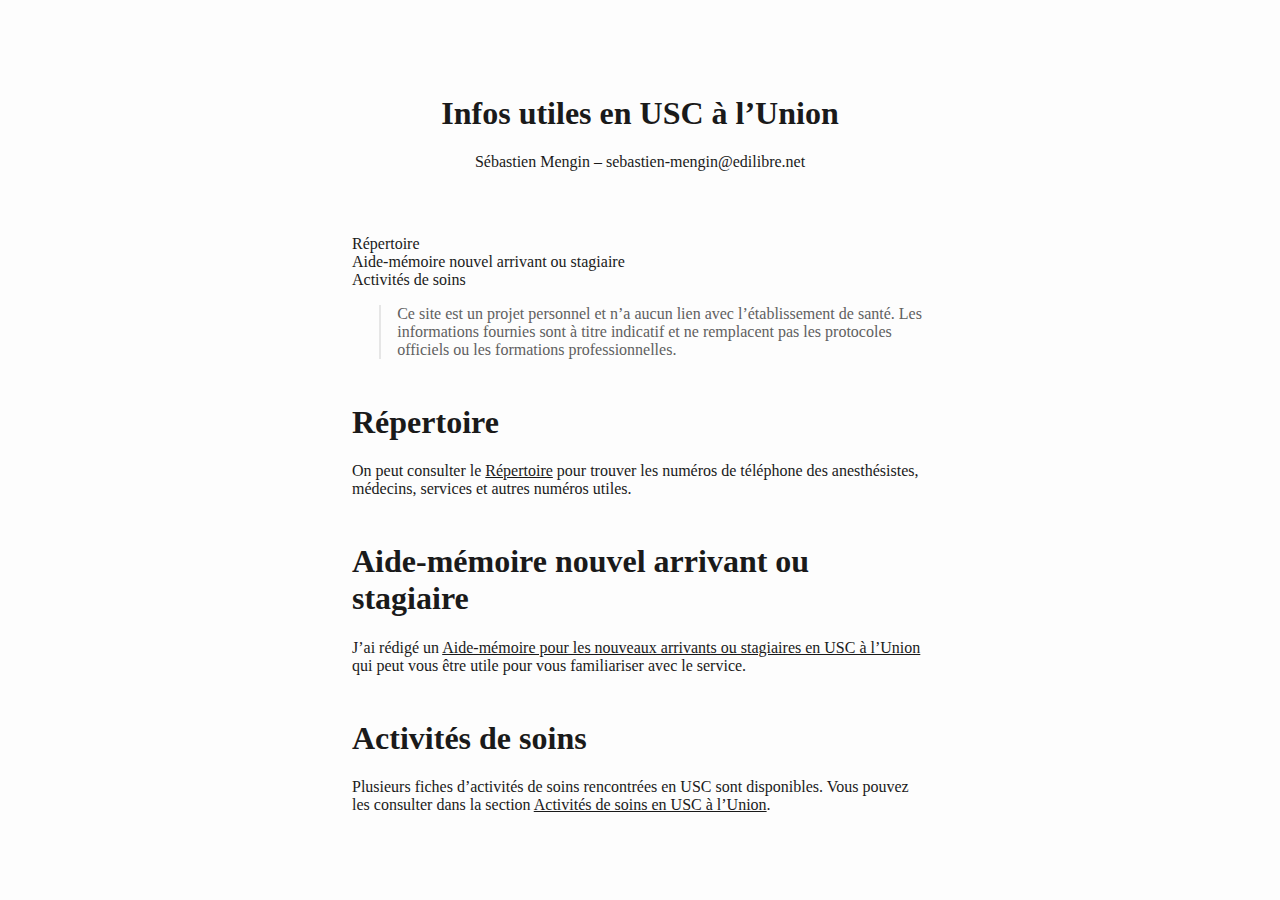
<file: index.html>
<!DOCTYPE html>
<html xmlns="http://www.w3.org/1999/xhtml" lang="" xml:lang="">
<head>
  <meta charset="utf-8" />
  <meta name="generator" content="pandoc" />
  <meta name="viewport" content="width=device-width, initial-scale=1.0, user-scalable=yes" />
  <meta name="author" content="Sébastien Mengin – sebastien-mengin@edilibre.net" />
  <title>Infos utiles en USC à l’Union</title>
  <style>
    html {
      color: #1a1a1a;
      background-color: #fdfdfd;
    }
    body {
      margin: 0 auto;
      max-width: 36em;
      padding-left: 50px;
      padding-right: 50px;
      padding-top: 50px;
      padding-bottom: 50px;
      hyphens: auto;
      overflow-wrap: break-word;
      text-rendering: optimizeLegibility;
      font-kerning: normal;
    }
    @media (max-width: 600px) {
      body {
        font-size: 0.9em;
        padding: 12px;
      }
      h1 {
        font-size: 1.8em;
      }
    }
    @media print {
      html {
        background-color: white;
      }
      body {
        background-color: transparent;
        color: black;
        font-size: 12pt;
      }
      p, h2, h3 {
        orphans: 3;
        widows: 3;
      }
      h2, h3, h4 {
        page-break-after: avoid;
      }
    }
    p {
      margin: 1em 0;
    }
    a {
      color: #1a1a1a;
    }
    a:visited {
      color: #1a1a1a;
    }
    img {
      max-width: 100%;
    }
    svg {
      height: auto;
      max-width: 100%;
    }
    h1, h2, h3, h4, h5, h6 {
      margin-top: 1.4em;
    }
    h5, h6 {
      font-size: 1em;
      font-style: italic;
    }
    h6 {
      font-weight: normal;
    }
    ol, ul {
      padding-left: 1.7em;
      margin-top: 1em;
    }
    li > ol, li > ul {
      margin-top: 0;
    }
    blockquote {
      margin: 1em 0 1em 1.7em;
      padding-left: 1em;
      border-left: 2px solid #e6e6e6;
      color: #606060;
    }
    code {
      font-family: Menlo, Monaco, Consolas, 'Lucida Console', monospace;
      font-size: 85%;
      margin: 0;
      hyphens: manual;
    }
    pre {
      margin: 1em 0;
      overflow: auto;
    }
    pre code {
      padding: 0;
      overflow: visible;
      overflow-wrap: normal;
    }
    .sourceCode {
     background-color: transparent;
     overflow: visible;
    }
    hr {
      background-color: #1a1a1a;
      border: none;
      height: 1px;
      margin: 1em 0;
    }
    table {
      margin: 1em 0;
      border-collapse: collapse;
      width: 100%;
      overflow-x: auto;
      display: block;
      font-variant-numeric: lining-nums tabular-nums;
    }
    table caption {
      margin-bottom: 0.75em;
    }
    tbody {
      margin-top: 0.5em;
      border-top: 1px solid #1a1a1a;
      border-bottom: 1px solid #1a1a1a;
    }
    th {
      border-top: 1px solid #1a1a1a;
      padding: 0.25em 0.5em 0.25em 0.5em;
    }
    td {
      padding: 0.125em 0.5em 0.25em 0.5em;
    }
    header {
      margin-bottom: 4em;
      text-align: center;
    }
    #TOC li {
      list-style: none;
    }
    #TOC ul {
      padding-left: 1.3em;
    }
    #TOC > ul {
      padding-left: 0;
    }
    #TOC a:not(:hover) {
      text-decoration: none;
    }
    code{white-space: pre-wrap;}
    span.smallcaps{font-variant: small-caps;}
    div.columns{display: flex; gap: min(4vw, 1.5em);}
    div.column{flex: auto; overflow-x: auto;}
    div.hanging-indent{margin-left: 1.5em; text-indent: -1.5em;}
    /* The extra [class] is a hack that increases specificity enough to
       override a similar rule in reveal.js */
    ul.task-list[class]{list-style: none;}
    ul.task-list li input[type="checkbox"] {
      font-size: inherit;
      width: 0.8em;
      margin: 0 0.8em 0.2em -1.6em;
      vertical-align: middle;
    }
    .display.math{display: block; text-align: center; margin: 0.5rem auto;}
  </style>
</head>
<body>
<header id="title-block-header">
<h1 class="title">Infos utiles en USC à l’Union</h1>
<p class="author">Sébastien Mengin – sebastien-mengin@edilibre.net</p>
</header>
<nav id="TOC" role="doc-toc">
<ul>
<li><a href="#répertoire" id="toc-répertoire">Répertoire</a></li>
<li><a href="#aide-mémoire-nouvel-arrivant-ou-stagiaire"
id="toc-aide-mémoire-nouvel-arrivant-ou-stagiaire">Aide-mémoire nouvel
arrivant ou stagiaire</a></li>
<li><a href="#activités-de-soins" id="toc-activités-de-soins">Activités
de soins</a></li>
</ul>
</nav>
<blockquote>
<p>Ce site est un projet personnel et n’a aucun lien avec
l’établissement de santé. Les informations fournies sont à titre
indicatif et ne remplacent pas les protocoles officiels ou les
formations professionnelles.</p>
</blockquote>
<h1 id="répertoire">Répertoire</h1>
<p>On peut consulter le <a href="Repertoire.html">Répertoire</a> pour
trouver les numéros de téléphone des anesthésistes, médecins, services
et autres numéros utiles.</p>
<h1 id="aide-mémoire-nouvel-arrivant-ou-stagiaire">Aide-mémoire nouvel
arrivant ou stagiaire</h1>
<p>J’ai rédigé un <a href="Aide-cognitive-USC.html">Aide-mémoire pour
les nouveaux arrivants ou stagiaires en USC à l’Union</a> qui peut vous
être utile pour vous familiariser avec le service.</p>
<h1 id="activités-de-soins">Activités de soins</h1>
<p>Plusieurs fiches d’activités de soins rencontrées en USC sont
disponibles. Vous pouvez les consulter dans la section <a
href="Soins-USC.html">Activités de soins en USC à l’Union</a>.</p>
</body>
</html>
</file>
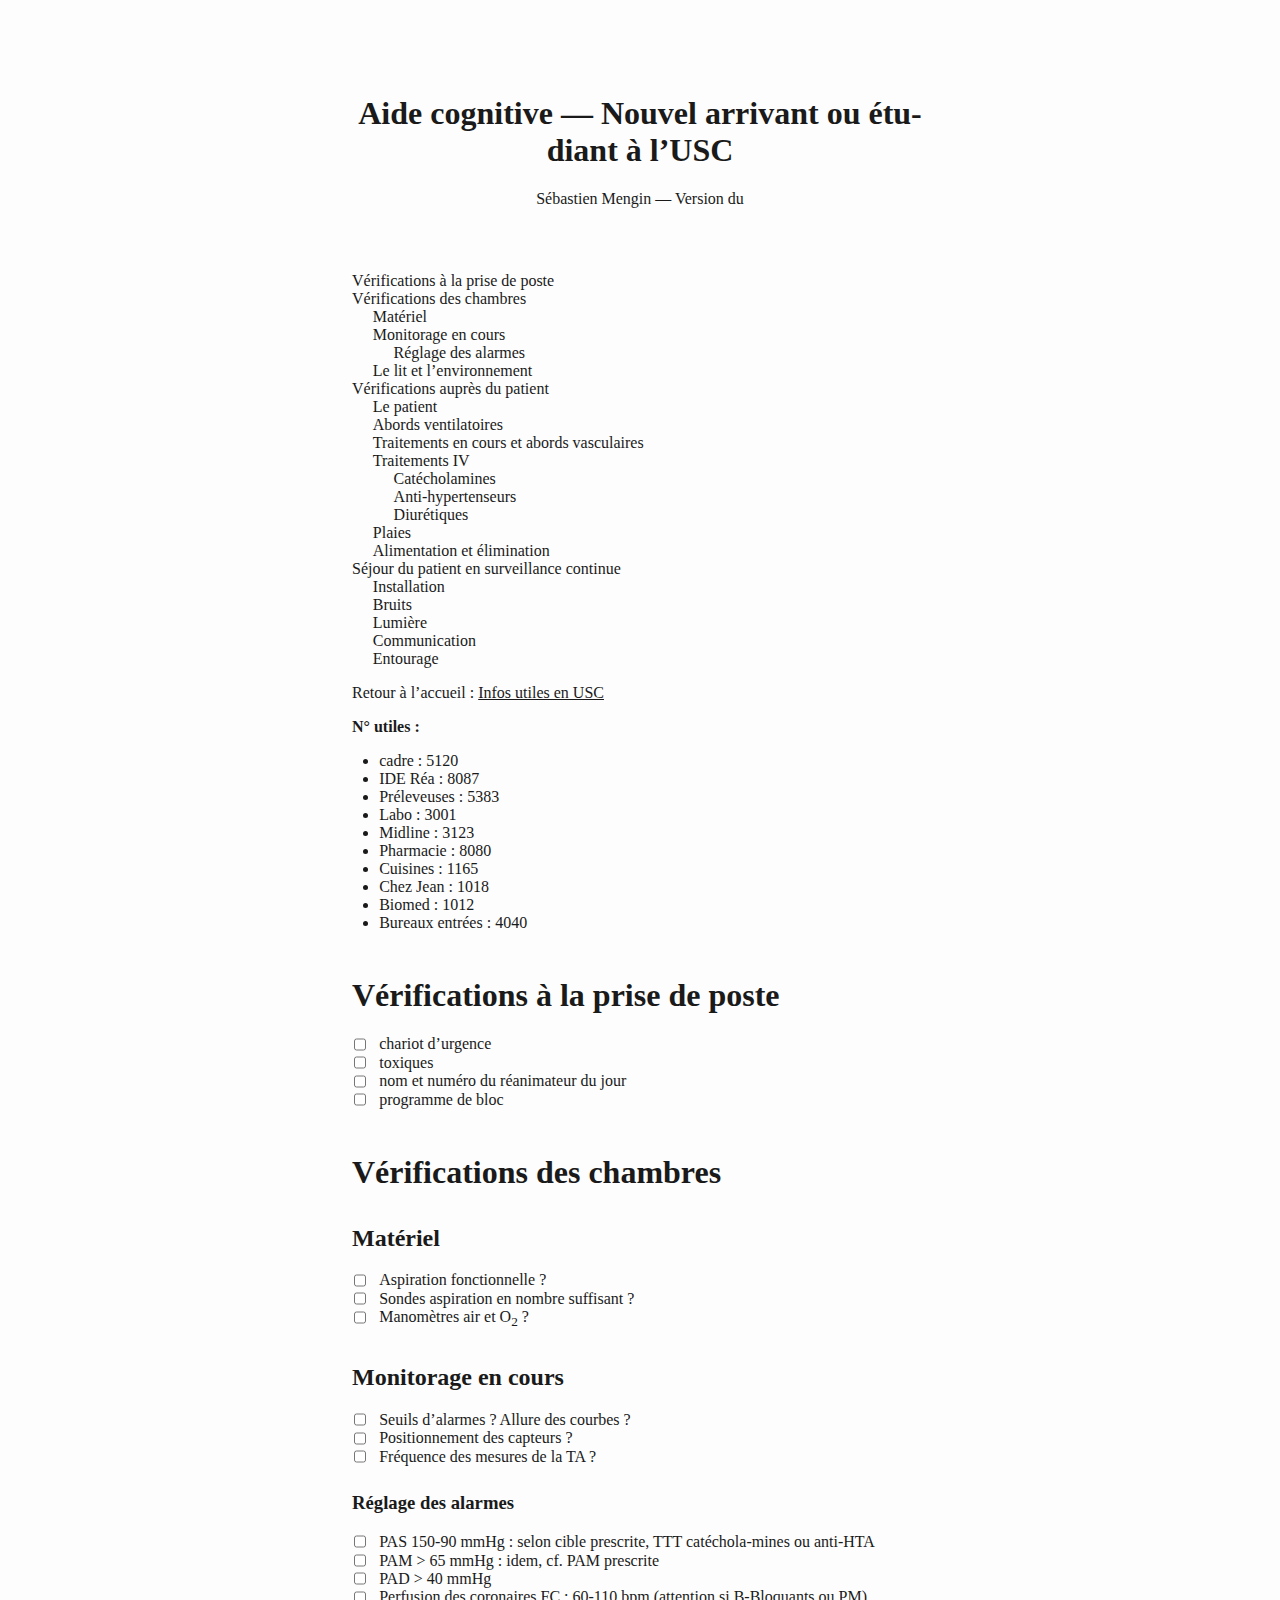
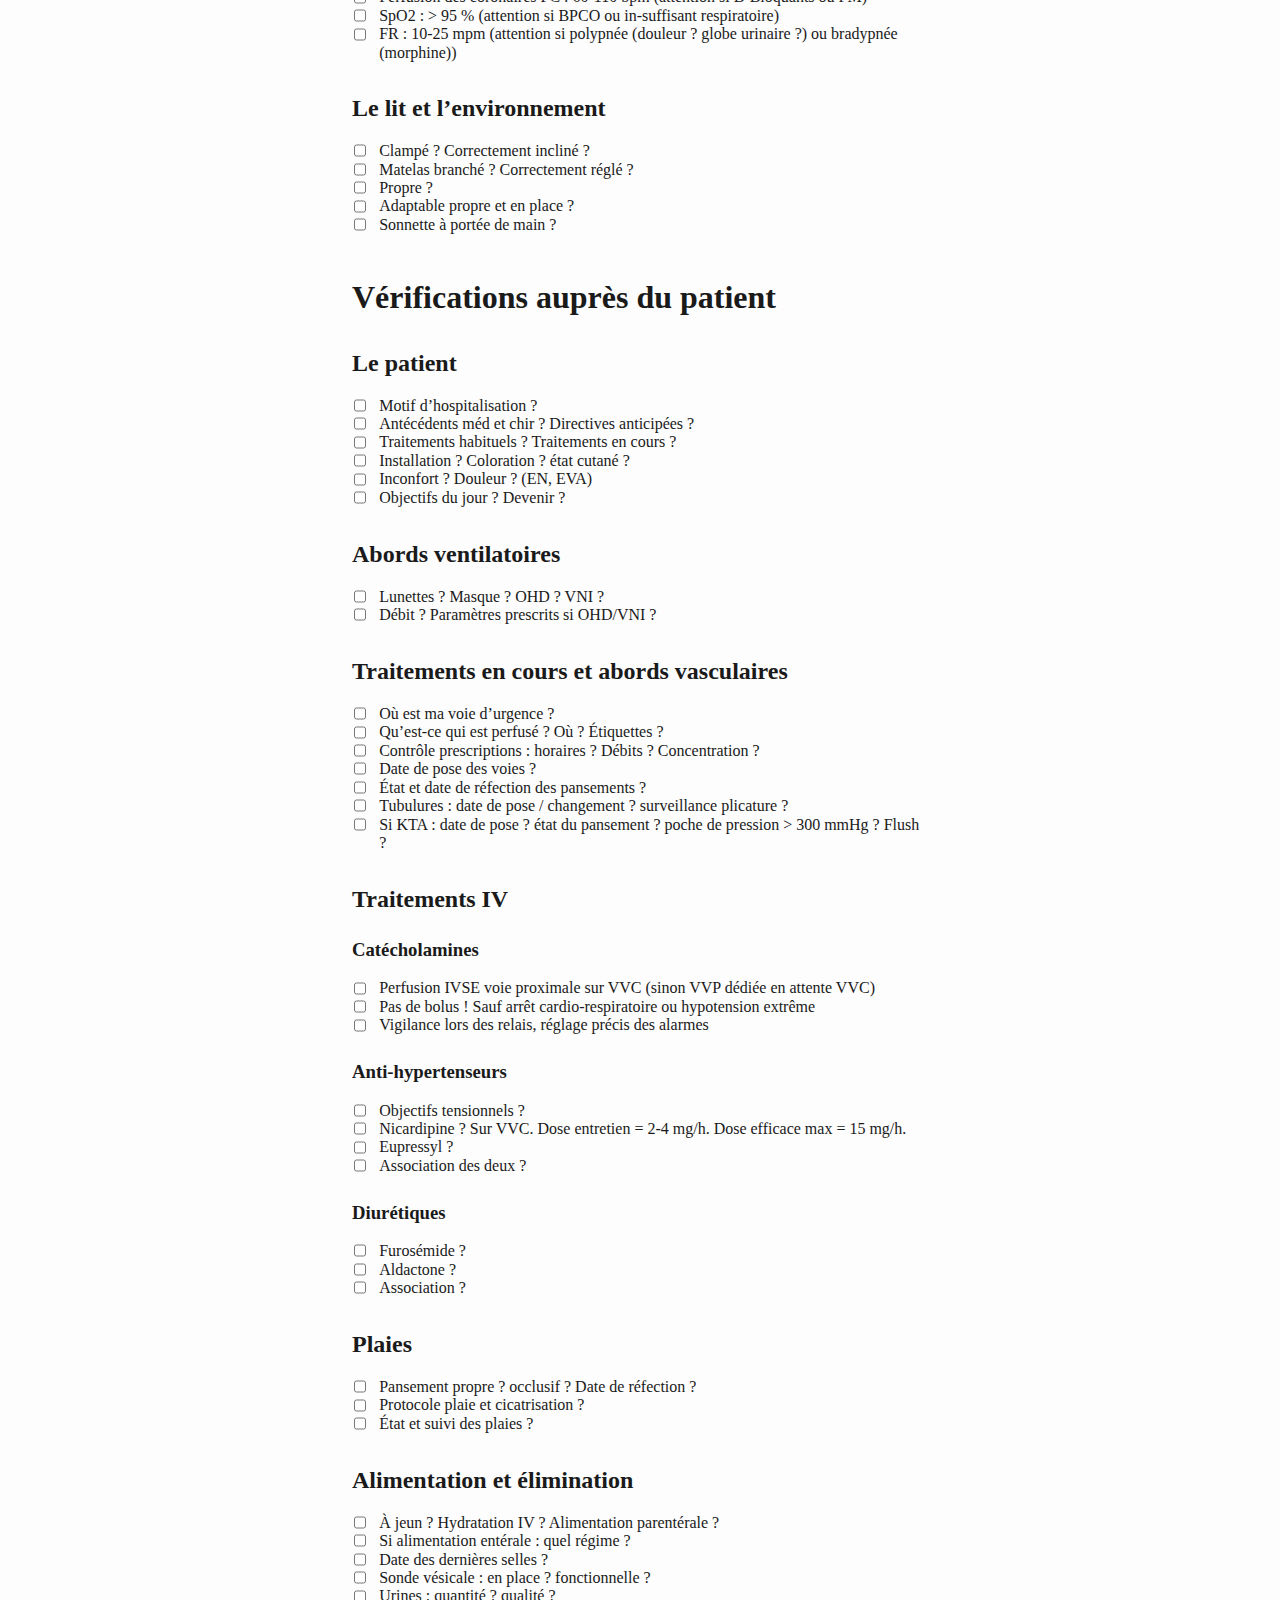
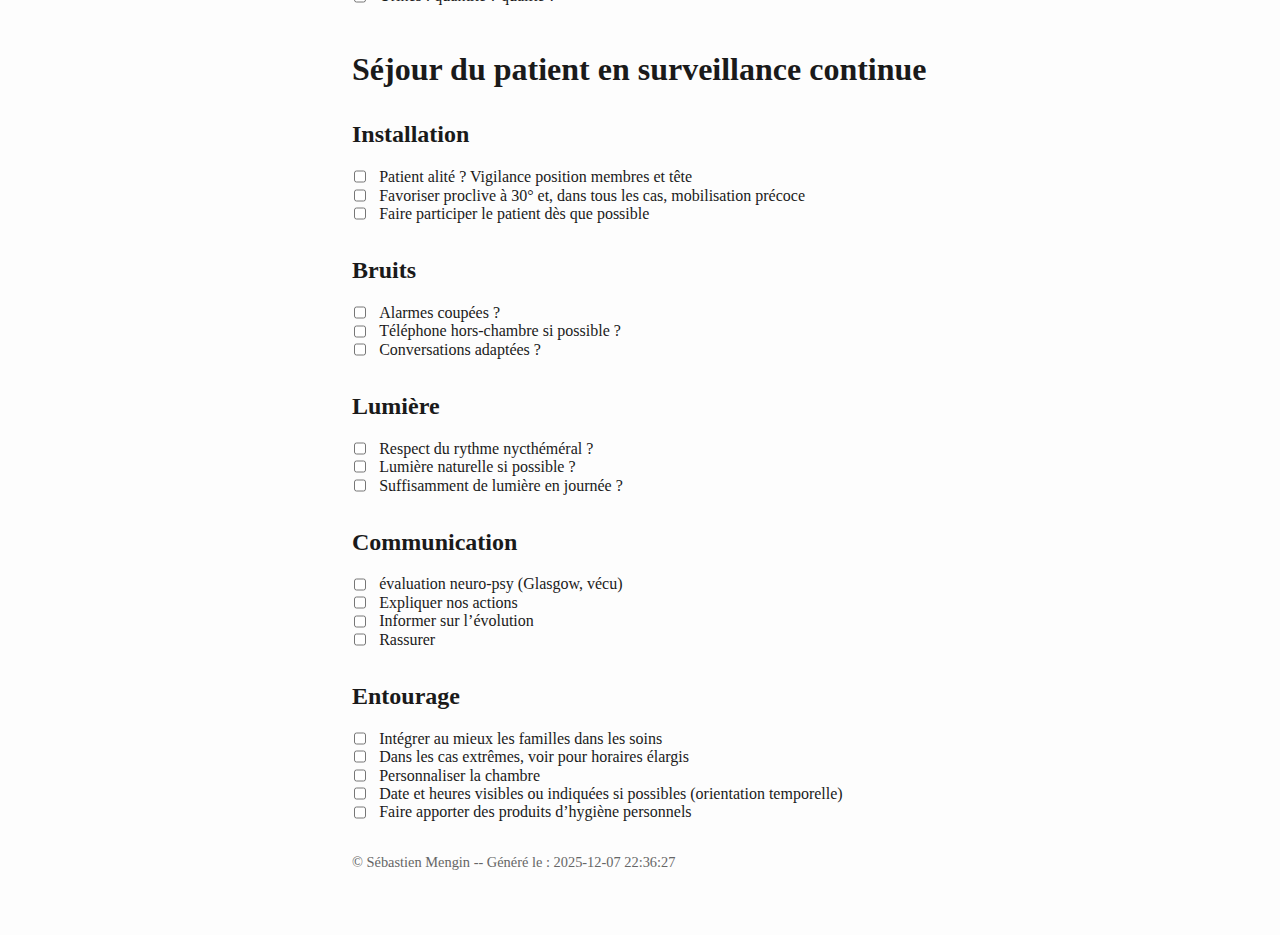
<file: Aide-cognitive-USC.html>
<!DOCTYPE html>
<html xmlns="http://www.w3.org/1999/xhtml" lang="fr" xml:lang="fr">
<head>
  <meta charset="utf-8" />
  <meta name="generator" content="pandoc" />
  <meta name="viewport" content="width=device-width, initial-scale=1.0, user-scalable=yes" />
  <meta name="author" content="Sébastien Mengin — Version du " />
  <title>Aide cognitive — Nouvel arrivant ou étudiant à l’USC</title>
  <style>
    html {
      color: #1a1a1a;
      background-color: #fdfdfd;
    }
    body {
      margin: 0 auto;
      max-width: 36em;
      padding-left: 50px;
      padding-right: 50px;
      padding-top: 50px;
      padding-bottom: 50px;
      hyphens: auto;
      overflow-wrap: break-word;
      text-rendering: optimizeLegibility;
      font-kerning: normal;
    }
    @media (max-width: 600px) {
      body {
        font-size: 0.9em;
        padding: 12px;
      }
      h1 {
        font-size: 1.8em;
      }
    }
    @media print {
      html {
        background-color: white;
      }
      body {
        background-color: transparent;
        color: black;
        font-size: 12pt;
      }
      p, h2, h3 {
        orphans: 3;
        widows: 3;
      }
      h2, h3, h4 {
        page-break-after: avoid;
      }
    }
    p {
      margin: 1em 0;
    }
    a {
      color: #1a1a1a;
    }
    a:visited {
      color: #1a1a1a;
    }
    img {
      max-width: 100%;
    }
    svg {
      height: auto;
      max-width: 100%;
    }
    h1, h2, h3, h4, h5, h6 {
      margin-top: 1.4em;
    }
    h5, h6 {
      font-size: 1em;
      font-style: italic;
    }
    h6 {
      font-weight: normal;
    }
    ol, ul {
      padding-left: 1.7em;
      margin-top: 1em;
    }
    li > ol, li > ul {
      margin-top: 0;
    }
    blockquote {
      margin: 1em 0 1em 1.7em;
      padding-left: 1em;
      border-left: 2px solid #e6e6e6;
      color: #606060;
    }
    code {
      font-family: Menlo, Monaco, Consolas, 'Lucida Console', monospace;
      font-size: 85%;
      margin: 0;
      hyphens: manual;
    }
    pre {
      margin: 1em 0;
      overflow: auto;
    }
    pre code {
      padding: 0;
      overflow: visible;
      overflow-wrap: normal;
    }
    .sourceCode {
     background-color: transparent;
     overflow: visible;
    }
    hr {
      background-color: #1a1a1a;
      border: none;
      height: 1px;
      margin: 1em 0;
    }
    table {
      margin: 1em 0;
      border-collapse: collapse;
      width: 100%;
      overflow-x: auto;
      display: block;
      font-variant-numeric: lining-nums tabular-nums;
    }
    table caption {
      margin-bottom: 0.75em;
    }
    tbody {
      margin-top: 0.5em;
      border-top: 1px solid #1a1a1a;
      border-bottom: 1px solid #1a1a1a;
    }
    th {
      border-top: 1px solid #1a1a1a;
      padding: 0.25em 0.5em 0.25em 0.5em;
    }
    td {
      padding: 0.125em 0.5em 0.25em 0.5em;
    }
    header {
      margin-bottom: 4em;
      text-align: center;
    }
    #TOC li {
      list-style: none;
    }
    #TOC ul {
      padding-left: 1.3em;
    }
    #TOC > ul {
      padding-left: 0;
    }
    #TOC a:not(:hover) {
      text-decoration: none;
    }
    code{white-space: pre-wrap;}
    span.smallcaps{font-variant: small-caps;}
    div.columns{display: flex; gap: min(4vw, 1.5em);}
    div.column{flex: auto; overflow-x: auto;}
    div.hanging-indent{margin-left: 1.5em; text-indent: -1.5em;}
    /* The extra [class] is a hack that increases specificity enough to
       override a similar rule in reveal.js */
    ul.task-list[class]{list-style: none;}
    ul.task-list li input[type="checkbox"] {
      font-size: inherit;
      width: 0.8em;
      margin: 0 0.8em 0.2em -1.6em;
      vertical-align: middle;
    }
    .display.math{display: block; text-align: center; margin: 0.5rem auto;}
  </style>
  
  
</head>
<body>
<header id="title-block-header">
<h1 class="title">Aide cognitive — Nouvel arrivant ou étudiant à
l’USC</h1>
<p class="author">Sébastien Mengin — Version du </p>
</header>
<nav id="TOC" role="doc-toc">
<ul>
<li><a href="#vérifications-à-la-prise-de-poste"
id="toc-vérifications-à-la-prise-de-poste">Vérifications à la prise de
poste</a></li>
<li><a href="#vérifications-des-chambres"
id="toc-vérifications-des-chambres">Vérifications des chambres</a>
<ul>
<li><a href="#matériel" id="toc-matériel">Matériel</a></li>
<li><a href="#monitorage-en-cours"
id="toc-monitorage-en-cours">Monitorage en cours</a>
<ul>
<li><a href="#réglage-des-alarmes" id="toc-réglage-des-alarmes">Réglage
des alarmes</a></li>
</ul></li>
<li><a href="#le-lit-et-lenvironnement"
id="toc-le-lit-et-lenvironnement">Le lit et l’environnement</a></li>
</ul></li>
<li><a href="#vérifications-auprès-du-patient"
id="toc-vérifications-auprès-du-patient">Vérifications auprès du
patient</a>
<ul>
<li><a href="#le-patient" id="toc-le-patient">Le patient</a></li>
<li><a href="#abords-ventilatoires" id="toc-abords-ventilatoires">Abords
ventilatoires</a></li>
<li><a href="#traitements-en-cours-et-abords-vasculaires"
id="toc-traitements-en-cours-et-abords-vasculaires">Traitements en cours
et abords vasculaires</a></li>
<li><a href="#traitements-iv" id="toc-traitements-iv">Traitements IV</a>
<ul>
<li><a href="#catécholamines"
id="toc-catécholamines">Catécholamines</a></li>
<li><a href="#anti-hypertenseurs"
id="toc-anti-hypertenseurs">Anti-hypertenseurs</a></li>
<li><a href="#diurétiques" id="toc-diurétiques">Diurétiques</a></li>
</ul></li>
<li><a href="#plaies" id="toc-plaies">Plaies</a></li>
<li><a href="#alimentation-et-élimination"
id="toc-alimentation-et-élimination">Alimentation et
élimination</a></li>
</ul></li>
<li><a href="#séjour-du-patient-en-surveillance-continue"
id="toc-séjour-du-patient-en-surveillance-continue">Séjour du patient en
surveillance continue</a>
<ul>
<li><a href="#installation" id="toc-installation">Installation</a></li>
<li><a href="#bruits" id="toc-bruits">Bruits</a></li>
<li><a href="#lumière" id="toc-lumière">Lumière</a></li>
<li><a href="#communication"
id="toc-communication">Communication</a></li>
<li><a href="#entourage" id="toc-entourage">Entourage</a></li>
</ul></li>
</ul>
</nav>
<p>Retour à l’accueil : <a href="index.html">Infos utiles en USC</a></p>
<p><strong>N° utiles :</strong></p>
<ul>
<li>cadre : 5120</li>
<li>IDE Réa : 8087</li>
<li>Préleveuses : 5383</li>
<li>Labo : 3001</li>
<li>Midline : 3123</li>
<li>Pharmacie : 8080</li>
<li>Cuisines : 1165</li>
<li>Chez Jean : 1018</li>
<li>Biomed : 1012</li>
<li>Bureaux entrées : 4040</li>
</ul>
<h1 id="vérifications-à-la-prise-de-poste">Vérifications à la prise de
poste</h1>
<ul class="task-list">
<li><label><input type="checkbox" />chariot d’urgence</label></li>
<li><label><input type="checkbox" />toxiques</label></li>
<li><label><input type="checkbox" />nom et numéro du réanimateur du
jour</label></li>
<li><label><input type="checkbox" />programme de bloc</label></li>
</ul>
<h1 id="vérifications-des-chambres">Vérifications des chambres</h1>
<h2 id="matériel">Matériel</h2>
<ul class="task-list">
<li><label><input type="checkbox" />Aspiration fonctionnelle
?</label></li>
<li><label><input type="checkbox" />Sondes aspiration en nombre
suffisant ?</label></li>
<li><label><input type="checkbox" />Manomètres air et O<span
class="math inline"><sub>2</sub></span> ?</label></li>
</ul>
<h2 id="monitorage-en-cours">Monitorage en cours</h2>
<ul class="task-list">
<li><label><input type="checkbox" />Seuils d’alarmes ? Allure des
courbes ?</label></li>
<li><label><input type="checkbox" />Positionnement des capteurs
?</label></li>
<li><label><input type="checkbox" />Fréquence des mesures de la TA
?</label></li>
</ul>
<h3 id="réglage-des-alarmes">Réglage des alarmes</h3>
<ul class="task-list">
<li><label><input type="checkbox" />PAS 150-90 mmHg : selon cible
prescrite, TTT catéchola-mines ou anti-HTA</label></li>
<li><label><input type="checkbox" />PAM &gt; 65 mmHg : idem, cf. PAM
prescrite</label></li>
<li><label><input type="checkbox" />PAD &gt; 40 mmHg</label></li>
<li><label><input type="checkbox" />Perfusion des coronaires FC : 60-110
bpm (attention si B-Bloquants ou PM)</label></li>
<li><label><input type="checkbox" />SpO2 : &gt; 95 % (attention si BPCO
ou in-suffisant respiratoire)</label></li>
<li><label><input type="checkbox" />FR : 10-25 mpm (attention si
polypnée (douleur ? globe urinaire ?) ou bradypnée
(morphine))</label></li>
</ul>
<h2 id="le-lit-et-lenvironnement">Le lit et l’environnement</h2>
<ul class="task-list">
<li><label><input type="checkbox" />Clampé ? Correctement incliné
?</label></li>
<li><label><input type="checkbox" />Matelas branché ? Correctement réglé
?</label></li>
<li><label><input type="checkbox" />Propre ?</label></li>
<li><label><input type="checkbox" />Adaptable propre et en place
?</label></li>
<li><label><input type="checkbox" />Sonnette à portée de main
?</label></li>
</ul>
<h1 id="vérifications-auprès-du-patient">Vérifications auprès du
patient</h1>
<h2 id="le-patient">Le patient</h2>
<ul class="task-list">
<li><label><input type="checkbox" />Motif d’hospitalisation
?</label></li>
<li><label><input type="checkbox" />Antécédents méd et chir ? Directives
anticipées ?</label></li>
<li><label><input type="checkbox" />Traitements habituels ? Traitements
en cours ?</label></li>
<li><label><input type="checkbox" />Installation ? Coloration ? état
cutané ?</label></li>
<li><label><input type="checkbox" />Inconfort ? Douleur ? (EN,
EVA)</label></li>
<li><label><input type="checkbox" />Objectifs du jour ? Devenir
?</label></li>
</ul>
<h2 id="abords-ventilatoires">Abords ventilatoires</h2>
<ul class="task-list">
<li><label><input type="checkbox" />Lunettes ? Masque ? OHD ? VNI
?</label></li>
<li><label><input type="checkbox" />Débit ? Paramètres prescrits si
OHD/VNI ?</label></li>
</ul>
<h2 id="traitements-en-cours-et-abords-vasculaires">Traitements en cours
et abords vasculaires</h2>
<ul class="task-list">
<li><label><input type="checkbox" />Où est ma voie d’urgence
?</label></li>
<li><label><input type="checkbox" />Qu’est-ce qui est perfusé ? Où ?
Étiquettes ?</label></li>
<li><label><input type="checkbox" />Contrôle prescriptions : horaires ?
Débits ? Concentration ?</label></li>
<li><label><input type="checkbox" />Date de pose des voies
?</label></li>
<li><label><input type="checkbox" />État et date de réfection des
pansements ?</label></li>
<li><label><input type="checkbox" />Tubulures : date de pose /
changement ? surveillance plicature ?</label></li>
<li><label><input type="checkbox" />Si KTA : date de pose ? état du
pansement ? poche de pression &gt; 300 mmHg ? Flush ?</label></li>
</ul>
<h2 id="traitements-iv">Traitements IV</h2>
<h3 id="catécholamines">Catécholamines</h3>
<ul class="task-list">
<li><label><input type="checkbox" />Perfusion IVSE voie proximale sur
VVC (sinon VVP dédiée en attente VVC)</label></li>
<li><label><input type="checkbox" />Pas de bolus ! Sauf arrêt
cardio-respiratoire ou hypotension extrême</label></li>
<li><label><input type="checkbox" />Vigilance lors des relais, réglage
précis des alarmes</label></li>
</ul>
<h3 id="anti-hypertenseurs">Anti-hypertenseurs</h3>
<ul class="task-list">
<li><label><input type="checkbox" />Objectifs tensionnels ?</label></li>
<li><label><input type="checkbox" />Nicardipine ? Sur VVC. Dose
entretien = 2-4 mg/h. Dose efficace max = 15 mg/h.</label></li>
<li><label><input type="checkbox" />Eupressyl ?</label></li>
<li><label><input type="checkbox" />Association des deux ?</label></li>
</ul>
<h3 id="diurétiques">Diurétiques</h3>
<ul class="task-list">
<li><label><input type="checkbox" />Furosémide ?</label></li>
<li><label><input type="checkbox" />Aldactone ?</label></li>
<li><label><input type="checkbox" />Association ?</label></li>
</ul>
<h2 id="plaies">Plaies</h2>
<ul class="task-list">
<li><label><input type="checkbox" />Pansement propre ? occlusif ? Date
de réfection ?</label></li>
<li><label><input type="checkbox" />Protocole plaie et cicatrisation
?</label></li>
<li><label><input type="checkbox" />État et suivi des plaies
?</label></li>
</ul>
<h2 id="alimentation-et-élimination">Alimentation et élimination</h2>
<ul class="task-list">
<li><label><input type="checkbox" />À jeun ? Hydratation IV ?
Alimentation parentérale ?</label></li>
<li><label><input type="checkbox" />Si alimentation entérale : quel
régime ?</label></li>
<li><label><input type="checkbox" />Date des dernières selles
?</label></li>
<li><label><input type="checkbox" />Sonde vésicale : en place ?
fonctionnelle ?</label></li>
<li><label><input type="checkbox" />Urines : quantité ? qualité
?</label></li>
</ul>
<h1 id="séjour-du-patient-en-surveillance-continue">Séjour du patient en
surveillance continue</h1>
<h2 id="installation">Installation</h2>
<ul class="task-list">
<li><label><input type="checkbox" />Patient alité ? Vigilance position
membres et tête</label></li>
<li><label><input type="checkbox" />Favoriser proclive à 30° et, dans
tous les cas, mobilisation précoce</label></li>
<li><label><input type="checkbox" />Faire participer le patient dès que
possible</label></li>
</ul>
<h2 id="bruits">Bruits</h2>
<ul class="task-list">
<li><label><input type="checkbox" />Alarmes coupées ?</label></li>
<li><label><input type="checkbox" />Téléphone hors-chambre si possible
?</label></li>
<li><label><input type="checkbox" />Conversations adaptées
?</label></li>
</ul>
<h2 id="lumière">Lumière</h2>
<ul class="task-list">
<li><label><input type="checkbox" />Respect du rythme nycthéméral
?</label></li>
<li><label><input type="checkbox" />Lumière naturelle si possible
?</label></li>
<li><label><input type="checkbox" />Suffisamment de lumière en journée
?</label></li>
</ul>
<h2 id="communication">Communication</h2>
<ul class="task-list">
<li><label><input type="checkbox" />évaluation neuro-psy (Glasgow,
vécu)</label></li>
<li><label><input type="checkbox" />Expliquer nos actions</label></li>
<li><label><input type="checkbox" />Informer sur
l’évolution</label></li>
<li><label><input type="checkbox" />Rassurer</label></li>
</ul>
<h2 id="entourage">Entourage</h2>
<ul class="task-list">
<li><label><input type="checkbox" />Intégrer au mieux les familles dans
les soins</label></li>
<li><label><input type="checkbox" />Dans les cas extrêmes, voir pour
horaires élargis</label></li>
<li><label><input type="checkbox" />Personnaliser la
chambre</label></li>
<li><label><input type="checkbox" />Date et heures visibles ou indiquées
si possibles (orientation temporelle)</label></li>
<li><label><input type="checkbox" />Faire apporter des produits
d’hygiène personnels</label></li>
</ul>
<footer style="font-size:0.9em;color:#666;margin-top:2rem;"><p>© Sébastien Mengin -- Généré le : 2025-12-07 22:36:27</p></footer>
</body>
</html>
</file>
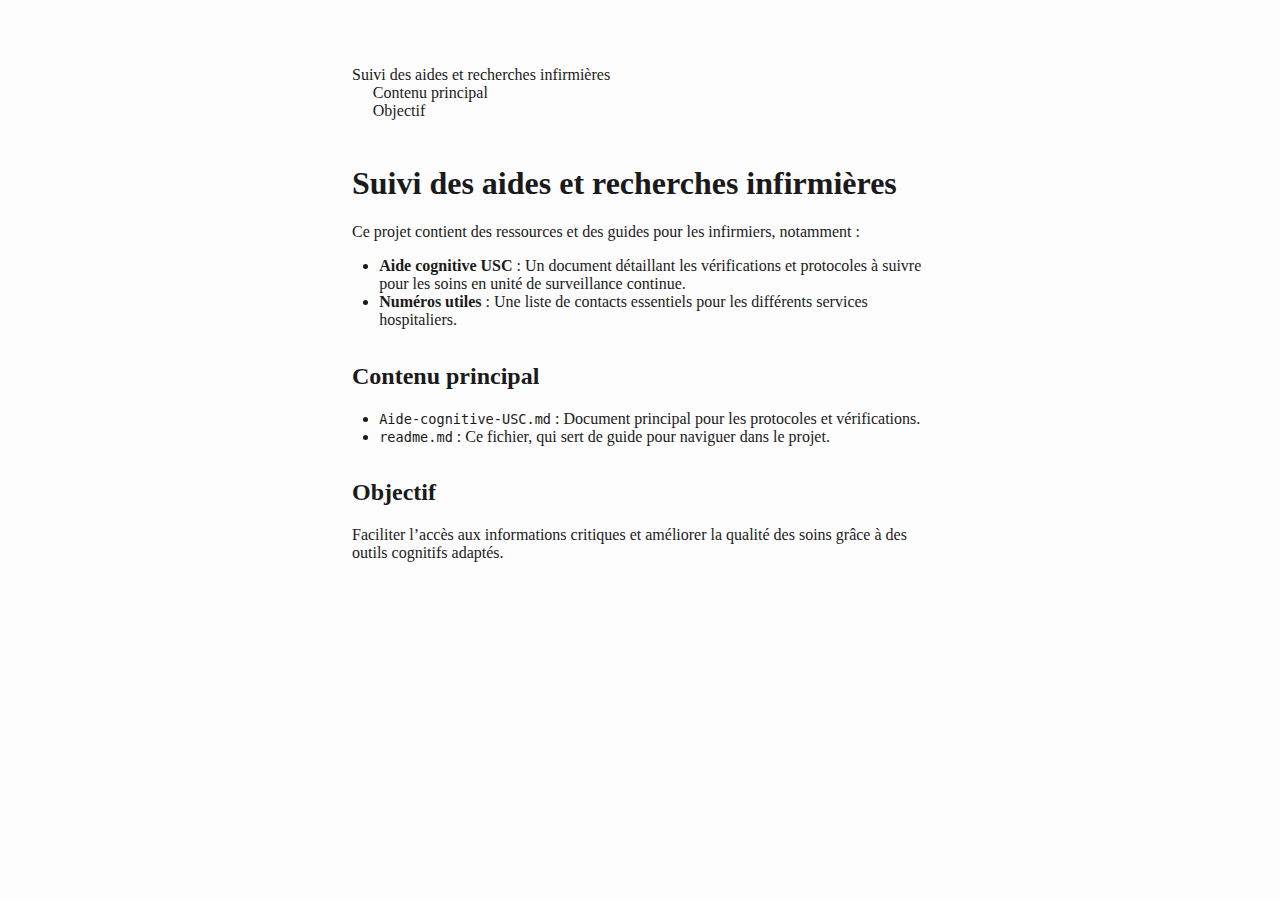
<file: readme.html>
<!DOCTYPE html>
<html xmlns="http://www.w3.org/1999/xhtml" lang="" xml:lang="">
<head>
  <meta charset="utf-8" />
  <meta name="generator" content="pandoc" />
  <meta name="viewport" content="width=device-width, initial-scale=1.0, user-scalable=yes" />
  <title>readme</title>
  <style>
    html {
      color: #1a1a1a;
      background-color: #fdfdfd;
    }
    body {
      margin: 0 auto;
      max-width: 36em;
      padding-left: 50px;
      padding-right: 50px;
      padding-top: 50px;
      padding-bottom: 50px;
      hyphens: auto;
      overflow-wrap: break-word;
      text-rendering: optimizeLegibility;
      font-kerning: normal;
    }
    @media (max-width: 600px) {
      body {
        font-size: 0.9em;
        padding: 12px;
      }
      h1 {
        font-size: 1.8em;
      }
    }
    @media print {
      html {
        background-color: white;
      }
      body {
        background-color: transparent;
        color: black;
        font-size: 12pt;
      }
      p, h2, h3 {
        orphans: 3;
        widows: 3;
      }
      h2, h3, h4 {
        page-break-after: avoid;
      }
    }
    p {
      margin: 1em 0;
    }
    a {
      color: #1a1a1a;
    }
    a:visited {
      color: #1a1a1a;
    }
    img {
      max-width: 100%;
    }
    svg {
      height: auto;
      max-width: 100%;
    }
    h1, h2, h3, h4, h5, h6 {
      margin-top: 1.4em;
    }
    h5, h6 {
      font-size: 1em;
      font-style: italic;
    }
    h6 {
      font-weight: normal;
    }
    ol, ul {
      padding-left: 1.7em;
      margin-top: 1em;
    }
    li > ol, li > ul {
      margin-top: 0;
    }
    blockquote {
      margin: 1em 0 1em 1.7em;
      padding-left: 1em;
      border-left: 2px solid #e6e6e6;
      color: #606060;
    }
    code {
      font-family: Menlo, Monaco, Consolas, 'Lucida Console', monospace;
      font-size: 85%;
      margin: 0;
      hyphens: manual;
    }
    pre {
      margin: 1em 0;
      overflow: auto;
    }
    pre code {
      padding: 0;
      overflow: visible;
      overflow-wrap: normal;
    }
    .sourceCode {
     background-color: transparent;
     overflow: visible;
    }
    hr {
      background-color: #1a1a1a;
      border: none;
      height: 1px;
      margin: 1em 0;
    }
    table {
      margin: 1em 0;
      border-collapse: collapse;
      width: 100%;
      overflow-x: auto;
      display: block;
      font-variant-numeric: lining-nums tabular-nums;
    }
    table caption {
      margin-bottom: 0.75em;
    }
    tbody {
      margin-top: 0.5em;
      border-top: 1px solid #1a1a1a;
      border-bottom: 1px solid #1a1a1a;
    }
    th {
      border-top: 1px solid #1a1a1a;
      padding: 0.25em 0.5em 0.25em 0.5em;
    }
    td {
      padding: 0.125em 0.5em 0.25em 0.5em;
    }
    header {
      margin-bottom: 4em;
      text-align: center;
    }
    #TOC li {
      list-style: none;
    }
    #TOC ul {
      padding-left: 1.3em;
    }
    #TOC > ul {
      padding-left: 0;
    }
    #TOC a:not(:hover) {
      text-decoration: none;
    }
    code{white-space: pre-wrap;}
    span.smallcaps{font-variant: small-caps;}
    div.columns{display: flex; gap: min(4vw, 1.5em);}
    div.column{flex: auto; overflow-x: auto;}
    div.hanging-indent{margin-left: 1.5em; text-indent: -1.5em;}
    /* The extra [class] is a hack that increases specificity enough to
       override a similar rule in reveal.js */
    ul.task-list[class]{list-style: none;}
    ul.task-list li input[type="checkbox"] {
      font-size: inherit;
      width: 0.8em;
      margin: 0 0.8em 0.2em -1.6em;
      vertical-align: middle;
    }
    .display.math{display: block; text-align: center; margin: 0.5rem auto;}
  </style>
</head>
<body>
<nav id="TOC" role="doc-toc">
<ul>
<li><a href="#suivi-des-aides-et-recherches-infirmières"
id="toc-suivi-des-aides-et-recherches-infirmières">Suivi des aides et
recherches infirmières</a>
<ul>
<li><a href="#contenu-principal" id="toc-contenu-principal">Contenu
principal</a></li>
<li><a href="#objectif" id="toc-objectif">Objectif</a></li>
</ul></li>
</ul>
</nav>
<h1 id="suivi-des-aides-et-recherches-infirmières">Suivi des aides et
recherches infirmières</h1>
<p>Ce projet contient des ressources et des guides pour les infirmiers,
notamment :</p>
<ul>
<li><strong>Aide cognitive USC</strong> : Un document détaillant les
vérifications et protocoles à suivre pour les soins en unité de
surveillance continue.</li>
<li><strong>Numéros utiles</strong> : Une liste de contacts essentiels
pour les différents services hospitaliers.</li>
</ul>
<h2 id="contenu-principal">Contenu principal</h2>
<ul>
<li><code>Aide-cognitive-USC.md</code> : Document principal pour les
protocoles et vérifications.</li>
<li><code>readme.md</code> : Ce fichier, qui sert de guide pour naviguer
dans le projet.</li>
</ul>
<h2 id="objectif">Objectif</h2>
<p>Faciliter l’accès aux informations critiques et améliorer la qualité
des soins grâce à des outils cognitifs adaptés.</p>
</body>
</html>
</file>
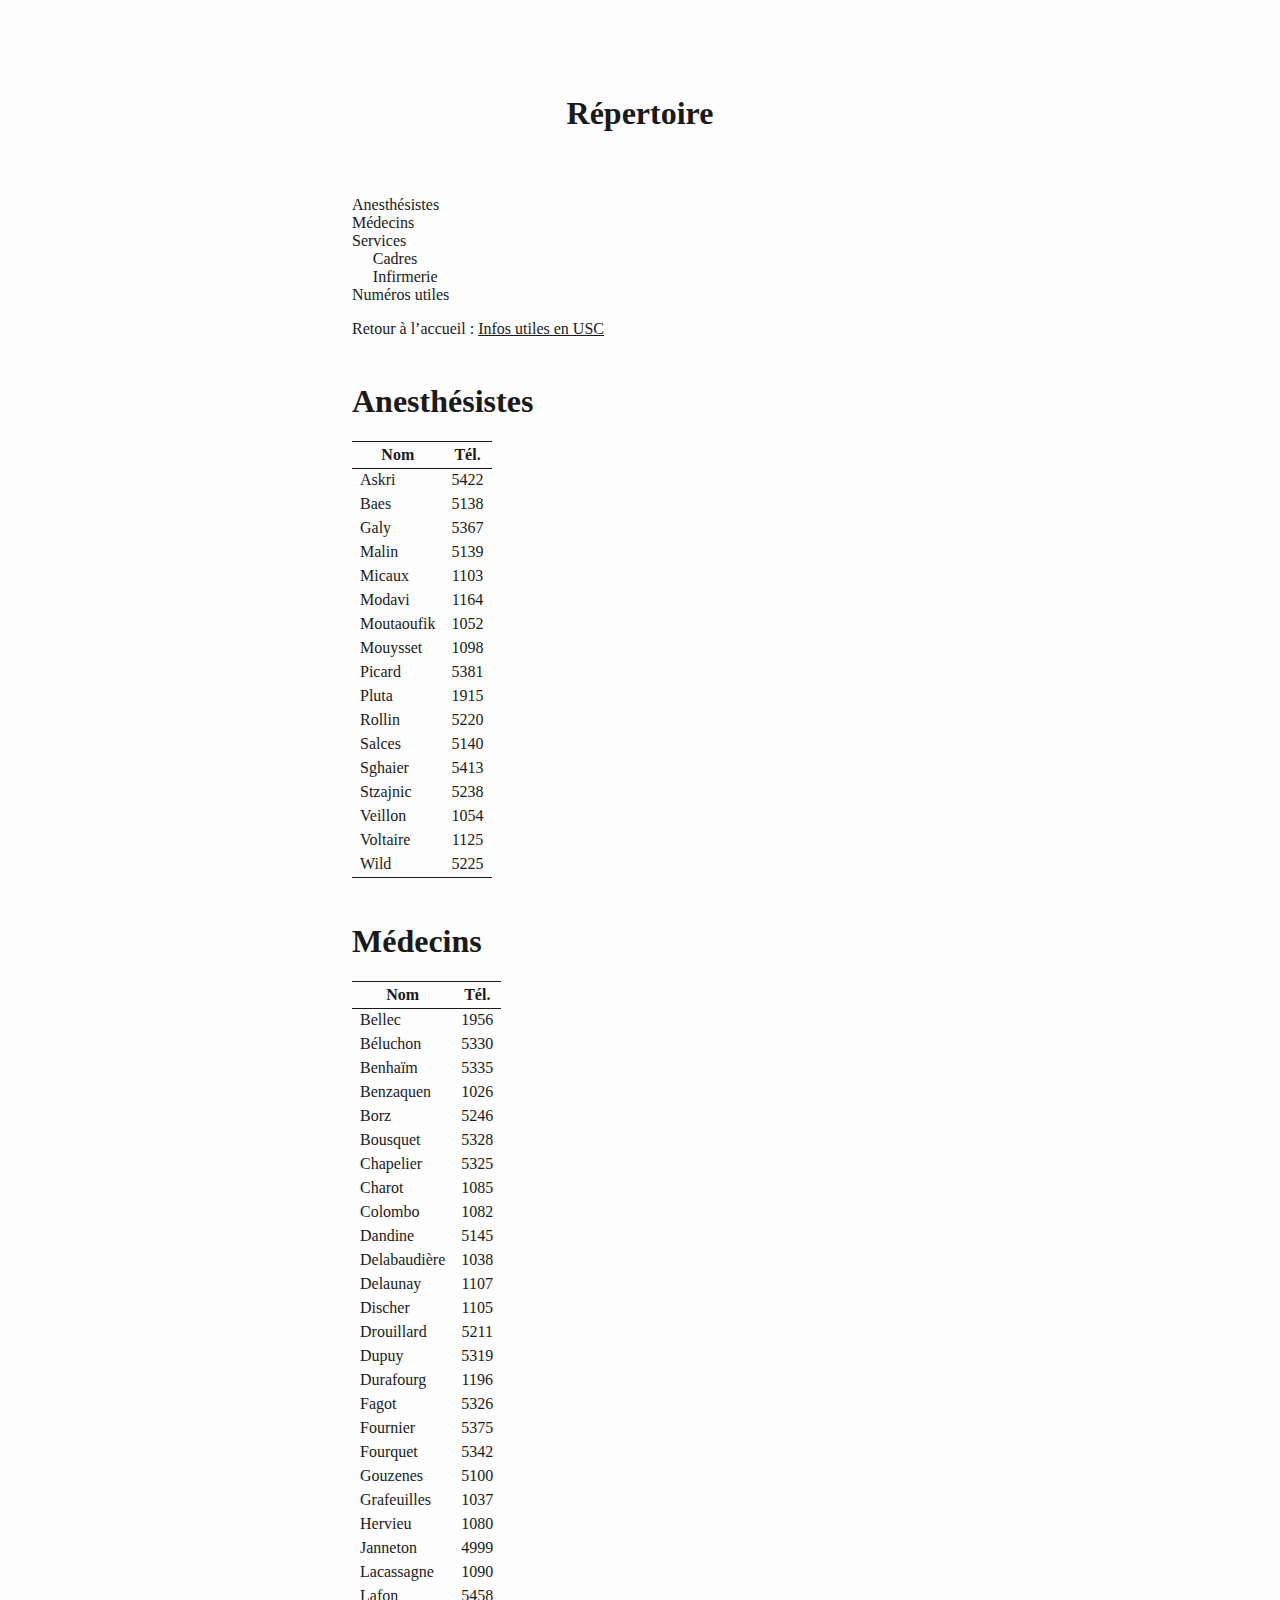
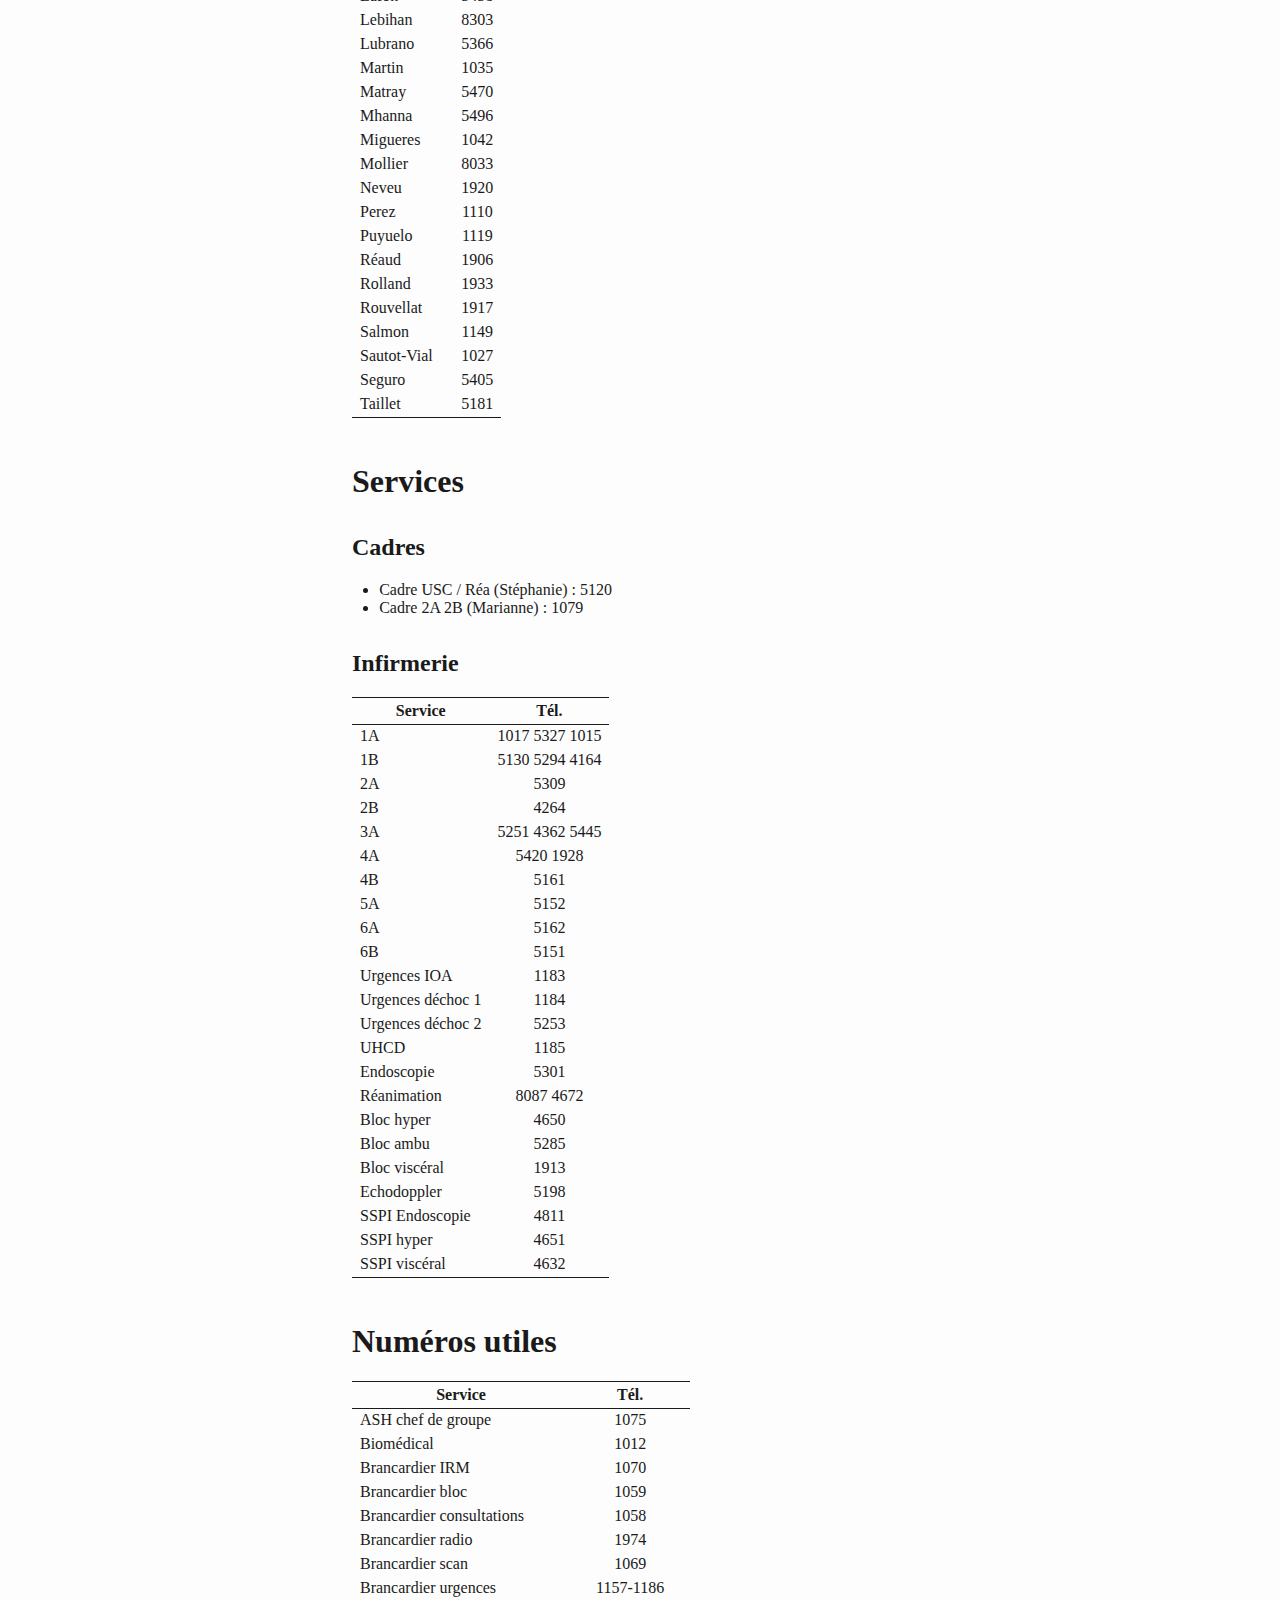
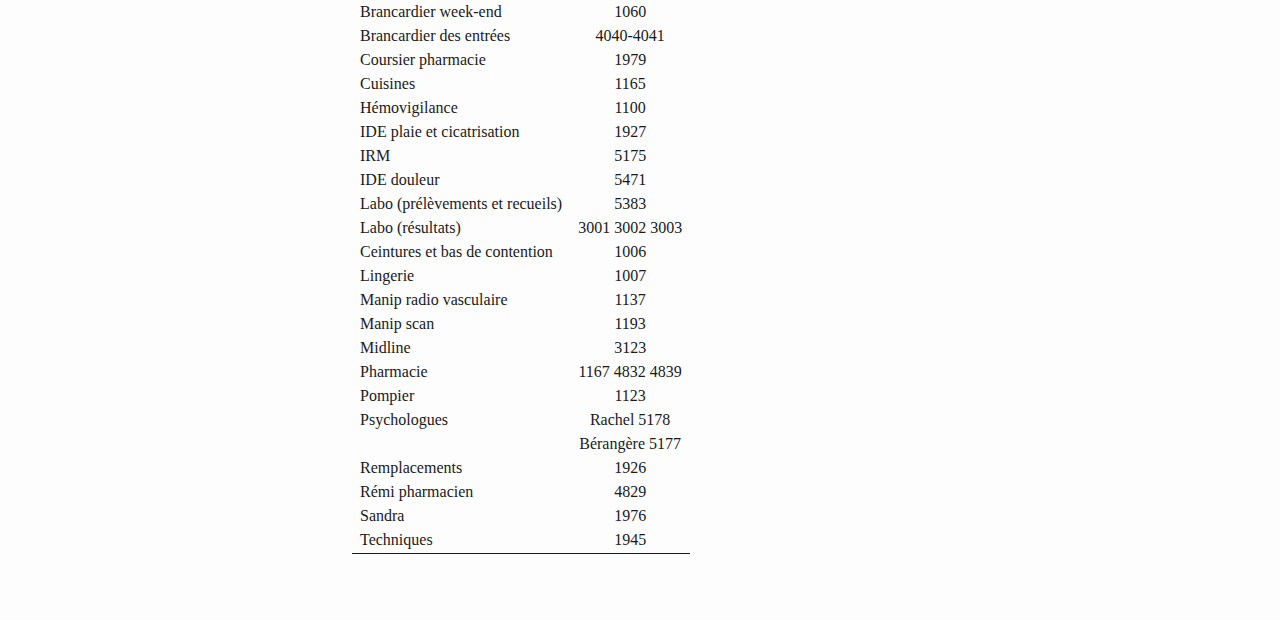
<file: Repertoire.html>
<!DOCTYPE html>
<html xmlns="http://www.w3.org/1999/xhtml" lang="" xml:lang="">
<head>
  <meta charset="utf-8" />
  <meta name="generator" content="pandoc" />
  <meta name="viewport" content="width=device-width, initial-scale=1.0, user-scalable=yes" />
  <title>Répertoire</title>
  <style>
    html {
      color: #1a1a1a;
      background-color: #fdfdfd;
    }
    body {
      margin: 0 auto;
      max-width: 36em;
      padding-left: 50px;
      padding-right: 50px;
      padding-top: 50px;
      padding-bottom: 50px;
      hyphens: auto;
      overflow-wrap: break-word;
      text-rendering: optimizeLegibility;
      font-kerning: normal;
    }
    @media (max-width: 600px) {
      body {
        font-size: 0.9em;
        padding: 12px;
      }
      h1 {
        font-size: 1.8em;
      }
    }
    @media print {
      html {
        background-color: white;
      }
      body {
        background-color: transparent;
        color: black;
        font-size: 12pt;
      }
      p, h2, h3 {
        orphans: 3;
        widows: 3;
      }
      h2, h3, h4 {
        page-break-after: avoid;
      }
    }
    p {
      margin: 1em 0;
    }
    a {
      color: #1a1a1a;
    }
    a:visited {
      color: #1a1a1a;
    }
    img {
      max-width: 100%;
    }
    svg {
      height: auto;
      max-width: 100%;
    }
    h1, h2, h3, h4, h5, h6 {
      margin-top: 1.4em;
    }
    h5, h6 {
      font-size: 1em;
      font-style: italic;
    }
    h6 {
      font-weight: normal;
    }
    ol, ul {
      padding-left: 1.7em;
      margin-top: 1em;
    }
    li > ol, li > ul {
      margin-top: 0;
    }
    blockquote {
      margin: 1em 0 1em 1.7em;
      padding-left: 1em;
      border-left: 2px solid #e6e6e6;
      color: #606060;
    }
    code {
      font-family: Menlo, Monaco, Consolas, 'Lucida Console', monospace;
      font-size: 85%;
      margin: 0;
      hyphens: manual;
    }
    pre {
      margin: 1em 0;
      overflow: auto;
    }
    pre code {
      padding: 0;
      overflow: visible;
      overflow-wrap: normal;
    }
    .sourceCode {
     background-color: transparent;
     overflow: visible;
    }
    hr {
      background-color: #1a1a1a;
      border: none;
      height: 1px;
      margin: 1em 0;
    }
    table {
      margin: 1em 0;
      border-collapse: collapse;
      width: 100%;
      overflow-x: auto;
      display: block;
      font-variant-numeric: lining-nums tabular-nums;
    }
    table caption {
      margin-bottom: 0.75em;
    }
    tbody {
      margin-top: 0.5em;
      border-top: 1px solid #1a1a1a;
      border-bottom: 1px solid #1a1a1a;
    }
    th {
      border-top: 1px solid #1a1a1a;
      padding: 0.25em 0.5em 0.25em 0.5em;
    }
    td {
      padding: 0.125em 0.5em 0.25em 0.5em;
    }
    header {
      margin-bottom: 4em;
      text-align: center;
    }
    #TOC li {
      list-style: none;
    }
    #TOC ul {
      padding-left: 1.3em;
    }
    #TOC > ul {
      padding-left: 0;
    }
    #TOC a:not(:hover) {
      text-decoration: none;
    }
    code{white-space: pre-wrap;}
    span.smallcaps{font-variant: small-caps;}
    div.columns{display: flex; gap: min(4vw, 1.5em);}
    div.column{flex: auto; overflow-x: auto;}
    div.hanging-indent{margin-left: 1.5em; text-indent: -1.5em;}
    /* The extra [class] is a hack that increases specificity enough to
       override a similar rule in reveal.js */
    ul.task-list[class]{list-style: none;}
    ul.task-list li input[type="checkbox"] {
      font-size: inherit;
      width: 0.8em;
      margin: 0 0.8em 0.2em -1.6em;
      vertical-align: middle;
    }
    .display.math{display: block; text-align: center; margin: 0.5rem auto;}
  </style>
</head>
<body>
<header id="title-block-header">
<h1 class="title">Répertoire</h1>
</header>
<nav id="TOC" role="doc-toc">
<ul>
<li><a href="#anesthésistes"
id="toc-anesthésistes">Anesthésistes</a></li>
<li><a href="#médecins" id="toc-médecins">Médecins</a></li>
<li><a href="#services" id="toc-services">Services</a>
<ul>
<li><a href="#cadres" id="toc-cadres">Cadres</a></li>
<li><a href="#infirmerie" id="toc-infirmerie">Infirmerie</a></li>
</ul></li>
<li><a href="#numéros-utiles" id="toc-numéros-utiles">Numéros
utiles</a></li>
</ul>
</nav>
<p>Retour à l’accueil : <a href="index.html">Infos utiles en USC</a></p>
<h1 id="anesthésistes">Anesthésistes</h1>
<table>
<thead>
<tr class="header">
<th>Nom</th>
<th style="text-align: center;">Tél.</th>
</tr>
</thead>
<tbody>
<tr class="odd">
<td>Askri</td>
<td style="text-align: center;">5422</td>
</tr>
<tr class="even">
<td>Baes</td>
<td style="text-align: center;">5138</td>
</tr>
<tr class="odd">
<td>Galy</td>
<td style="text-align: center;">5367</td>
</tr>
<tr class="even">
<td>Malin</td>
<td style="text-align: center;">5139</td>
</tr>
<tr class="odd">
<td>Micaux</td>
<td style="text-align: center;">1103</td>
</tr>
<tr class="even">
<td>Modavi</td>
<td style="text-align: center;">1164</td>
</tr>
<tr class="odd">
<td>Moutaoufik</td>
<td style="text-align: center;">1052</td>
</tr>
<tr class="even">
<td>Mouysset</td>
<td style="text-align: center;">1098</td>
</tr>
<tr class="odd">
<td>Picard</td>
<td style="text-align: center;">5381</td>
</tr>
<tr class="even">
<td>Pluta</td>
<td style="text-align: center;">1915</td>
</tr>
<tr class="odd">
<td>Rollin</td>
<td style="text-align: center;">5220</td>
</tr>
<tr class="even">
<td>Salces</td>
<td style="text-align: center;">5140</td>
</tr>
<tr class="odd">
<td>Sghaier</td>
<td style="text-align: center;">5413</td>
</tr>
<tr class="even">
<td>Stzajnic</td>
<td style="text-align: center;">5238</td>
</tr>
<tr class="odd">
<td>Veillon</td>
<td style="text-align: center;">1054</td>
</tr>
<tr class="even">
<td>Voltaire</td>
<td style="text-align: center;">1125</td>
</tr>
<tr class="odd">
<td>Wild</td>
<td style="text-align: center;">5225</td>
</tr>
</tbody>
</table>
<h1 id="médecins">Médecins</h1>
<table>
<thead>
<tr class="header">
<th>Nom</th>
<th style="text-align: center;">Tél.</th>
</tr>
</thead>
<tbody>
<tr class="odd">
<td>Bellec</td>
<td style="text-align: center;">1956</td>
</tr>
<tr class="even">
<td>Béluchon</td>
<td style="text-align: center;">5330</td>
</tr>
<tr class="odd">
<td>Benhaïm</td>
<td style="text-align: center;">5335</td>
</tr>
<tr class="even">
<td>Benzaquen</td>
<td style="text-align: center;">1026</td>
</tr>
<tr class="odd">
<td>Borz</td>
<td style="text-align: center;">5246</td>
</tr>
<tr class="even">
<td>Bousquet</td>
<td style="text-align: center;">5328</td>
</tr>
<tr class="odd">
<td>Chapelier</td>
<td style="text-align: center;">5325</td>
</tr>
<tr class="even">
<td>Charot</td>
<td style="text-align: center;">1085</td>
</tr>
<tr class="odd">
<td>Colombo</td>
<td style="text-align: center;">1082</td>
</tr>
<tr class="even">
<td>Dandine</td>
<td style="text-align: center;">5145</td>
</tr>
<tr class="odd">
<td>Delabaudière</td>
<td style="text-align: center;">1038</td>
</tr>
<tr class="even">
<td>Delaunay</td>
<td style="text-align: center;">1107</td>
</tr>
<tr class="odd">
<td>Discher</td>
<td style="text-align: center;">1105</td>
</tr>
<tr class="even">
<td>Drouillard</td>
<td style="text-align: center;">5211</td>
</tr>
<tr class="odd">
<td>Dupuy</td>
<td style="text-align: center;">5319</td>
</tr>
<tr class="even">
<td>Durafourg</td>
<td style="text-align: center;">1196</td>
</tr>
<tr class="odd">
<td>Fagot</td>
<td style="text-align: center;">5326</td>
</tr>
<tr class="even">
<td>Fournier</td>
<td style="text-align: center;">5375</td>
</tr>
<tr class="odd">
<td>Fourquet</td>
<td style="text-align: center;">5342</td>
</tr>
<tr class="even">
<td>Gouzenes</td>
<td style="text-align: center;">5100</td>
</tr>
<tr class="odd">
<td>Grafeuilles</td>
<td style="text-align: center;">1037</td>
</tr>
<tr class="even">
<td>Hervieu</td>
<td style="text-align: center;">1080</td>
</tr>
<tr class="odd">
<td>Janneton</td>
<td style="text-align: center;">4999</td>
</tr>
<tr class="even">
<td>Lacassagne</td>
<td style="text-align: center;">1090</td>
</tr>
<tr class="odd">
<td>Lafon</td>
<td style="text-align: center;">5458</td>
</tr>
<tr class="even">
<td>Lebihan</td>
<td style="text-align: center;">8303</td>
</tr>
<tr class="odd">
<td>Lubrano</td>
<td style="text-align: center;">5366</td>
</tr>
<tr class="even">
<td>Martin</td>
<td style="text-align: center;">1035</td>
</tr>
<tr class="odd">
<td>Matray</td>
<td style="text-align: center;">5470</td>
</tr>
<tr class="even">
<td>Mhanna</td>
<td style="text-align: center;">5496</td>
</tr>
<tr class="odd">
<td>Migueres</td>
<td style="text-align: center;">1042</td>
</tr>
<tr class="even">
<td>Mollier</td>
<td style="text-align: center;">8033</td>
</tr>
<tr class="odd">
<td>Neveu</td>
<td style="text-align: center;">1920</td>
</tr>
<tr class="even">
<td>Perez</td>
<td style="text-align: center;">1110</td>
</tr>
<tr class="odd">
<td>Puyuelo</td>
<td style="text-align: center;">1119</td>
</tr>
<tr class="even">
<td>Réaud</td>
<td style="text-align: center;">1906</td>
</tr>
<tr class="odd">
<td>Rolland</td>
<td style="text-align: center;">1933</td>
</tr>
<tr class="even">
<td>Rouvellat</td>
<td style="text-align: center;">1917</td>
</tr>
<tr class="odd">
<td>Salmon</td>
<td style="text-align: center;">1149</td>
</tr>
<tr class="even">
<td>Sautot-Vial</td>
<td style="text-align: center;">1027</td>
</tr>
<tr class="odd">
<td>Seguro</td>
<td style="text-align: center;">5405</td>
</tr>
<tr class="even">
<td>Taillet</td>
<td style="text-align: center;">5181</td>
</tr>
</tbody>
</table>
<h1 id="services">Services</h1>
<h2 id="cadres">Cadres</h2>
<ul>
<li>Cadre USC / Réa (Stéphanie) : 5120</li>
<li>Cadre 2A 2B (Marianne) : 1079</li>
</ul>
<h2 id="infirmerie">Infirmerie</h2>
<table>
<thead>
<tr class="header">
<th>Service</th>
<th style="text-align: center;">Tél.</th>
</tr>
</thead>
<tbody>
<tr class="odd">
<td>1A</td>
<td style="text-align: center;">1017 5327 1015</td>
</tr>
<tr class="even">
<td>1B</td>
<td style="text-align: center;">5130 5294 4164</td>
</tr>
<tr class="odd">
<td>2A</td>
<td style="text-align: center;">5309</td>
</tr>
<tr class="even">
<td>2B</td>
<td style="text-align: center;">4264</td>
</tr>
<tr class="odd">
<td>3A</td>
<td style="text-align: center;">5251 4362 5445</td>
</tr>
<tr class="even">
<td>4A</td>
<td style="text-align: center;">5420 1928</td>
</tr>
<tr class="odd">
<td>4B</td>
<td style="text-align: center;">5161</td>
</tr>
<tr class="even">
<td>5A</td>
<td style="text-align: center;">5152</td>
</tr>
<tr class="odd">
<td>6A</td>
<td style="text-align: center;">5162</td>
</tr>
<tr class="even">
<td>6B</td>
<td style="text-align: center;">5151</td>
</tr>
<tr class="odd">
<td>Urgences IOA</td>
<td style="text-align: center;">1183</td>
</tr>
<tr class="even">
<td>Urgences déchoc 1</td>
<td style="text-align: center;">1184</td>
</tr>
<tr class="odd">
<td>Urgences déchoc 2</td>
<td style="text-align: center;">5253</td>
</tr>
<tr class="even">
<td>UHCD</td>
<td style="text-align: center;">1185</td>
</tr>
<tr class="odd">
<td>Endoscopie</td>
<td style="text-align: center;">5301</td>
</tr>
<tr class="even">
<td>Réanimation</td>
<td style="text-align: center;">8087 4672</td>
</tr>
<tr class="odd">
<td>Bloc hyper</td>
<td style="text-align: center;">4650</td>
</tr>
<tr class="even">
<td>Bloc ambu</td>
<td style="text-align: center;">5285</td>
</tr>
<tr class="odd">
<td>Bloc viscéral</td>
<td style="text-align: center;">1913</td>
</tr>
<tr class="even">
<td>Echodoppler</td>
<td style="text-align: center;">5198</td>
</tr>
<tr class="odd">
<td>SSPI Endoscopie</td>
<td style="text-align: center;">4811</td>
</tr>
<tr class="even">
<td>SSPI hyper</td>
<td style="text-align: center;">4651</td>
</tr>
<tr class="odd">
<td>SSPI viscéral</td>
<td style="text-align: center;">4632</td>
</tr>
</tbody>
</table>
<h1 id="numéros-utiles">Numéros utiles</h1>
<table>
<thead>
<tr class="header">
<th>Service</th>
<th style="text-align: center;">Tél.</th>
</tr>
</thead>
<tbody>
<tr class="odd">
<td>ASH chef de groupe</td>
<td style="text-align: center;">1075</td>
</tr>
<tr class="even">
<td>Biomédical</td>
<td style="text-align: center;">1012</td>
</tr>
<tr class="odd">
<td>Brancardier IRM</td>
<td style="text-align: center;">1070</td>
</tr>
<tr class="even">
<td>Brancardier bloc</td>
<td style="text-align: center;">1059</td>
</tr>
<tr class="odd">
<td>Brancardier consultations</td>
<td style="text-align: center;">1058</td>
</tr>
<tr class="even">
<td>Brancardier radio</td>
<td style="text-align: center;">1974</td>
</tr>
<tr class="odd">
<td>Brancardier scan</td>
<td style="text-align: center;">1069</td>
</tr>
<tr class="even">
<td>Brancardier urgences</td>
<td style="text-align: center;">1157-1186</td>
</tr>
<tr class="odd">
<td>Brancardier week-end</td>
<td style="text-align: center;">1060</td>
</tr>
<tr class="even">
<td>Brancardier des entrées</td>
<td style="text-align: center;">4040-4041</td>
</tr>
<tr class="odd">
<td>Coursier pharmacie</td>
<td style="text-align: center;">1979</td>
</tr>
<tr class="even">
<td>Cuisines</td>
<td style="text-align: center;">1165</td>
</tr>
<tr class="odd">
<td>Hémovigilance</td>
<td style="text-align: center;">1100</td>
</tr>
<tr class="even">
<td>IDE plaie et cicatrisation</td>
<td style="text-align: center;">1927</td>
</tr>
<tr class="odd">
<td>IRM</td>
<td style="text-align: center;">5175</td>
</tr>
<tr class="even">
<td>IDE douleur</td>
<td style="text-align: center;">5471</td>
</tr>
<tr class="odd">
<td>Labo (prélèvements et recueils)</td>
<td style="text-align: center;">5383</td>
</tr>
<tr class="even">
<td>Labo (résultats)</td>
<td style="text-align: center;">3001 3002 3003</td>
</tr>
<tr class="odd">
<td>Ceintures et bas de contention</td>
<td style="text-align: center;">1006</td>
</tr>
<tr class="even">
<td>Lingerie</td>
<td style="text-align: center;">1007</td>
</tr>
<tr class="odd">
<td>Manip radio vasculaire</td>
<td style="text-align: center;">1137</td>
</tr>
<tr class="even">
<td>Manip scan</td>
<td style="text-align: center;">1193</td>
</tr>
<tr class="odd">
<td>Midline</td>
<td style="text-align: center;">3123</td>
</tr>
<tr class="even">
<td>Pharmacie</td>
<td style="text-align: center;">1167 4832 4839</td>
</tr>
<tr class="odd">
<td>Pompier</td>
<td style="text-align: center;">1123</td>
</tr>
<tr class="even">
<td>Psychologues</td>
<td style="text-align: center;">Rachel 5178</td>
</tr>
<tr class="odd">
<td></td>
<td style="text-align: center;">Bérangère 5177</td>
</tr>
<tr class="even">
<td>Remplacements</td>
<td style="text-align: center;">1926</td>
</tr>
<tr class="odd">
<td>Rémi pharmacien</td>
<td style="text-align: center;">4829</td>
</tr>
<tr class="even">
<td>Sandra</td>
<td style="text-align: center;">1976</td>
</tr>
<tr class="odd">
<td>Techniques</td>
<td style="text-align: center;">1945</td>
</tr>
</tbody>
</table>
</body>
</html>
</file>
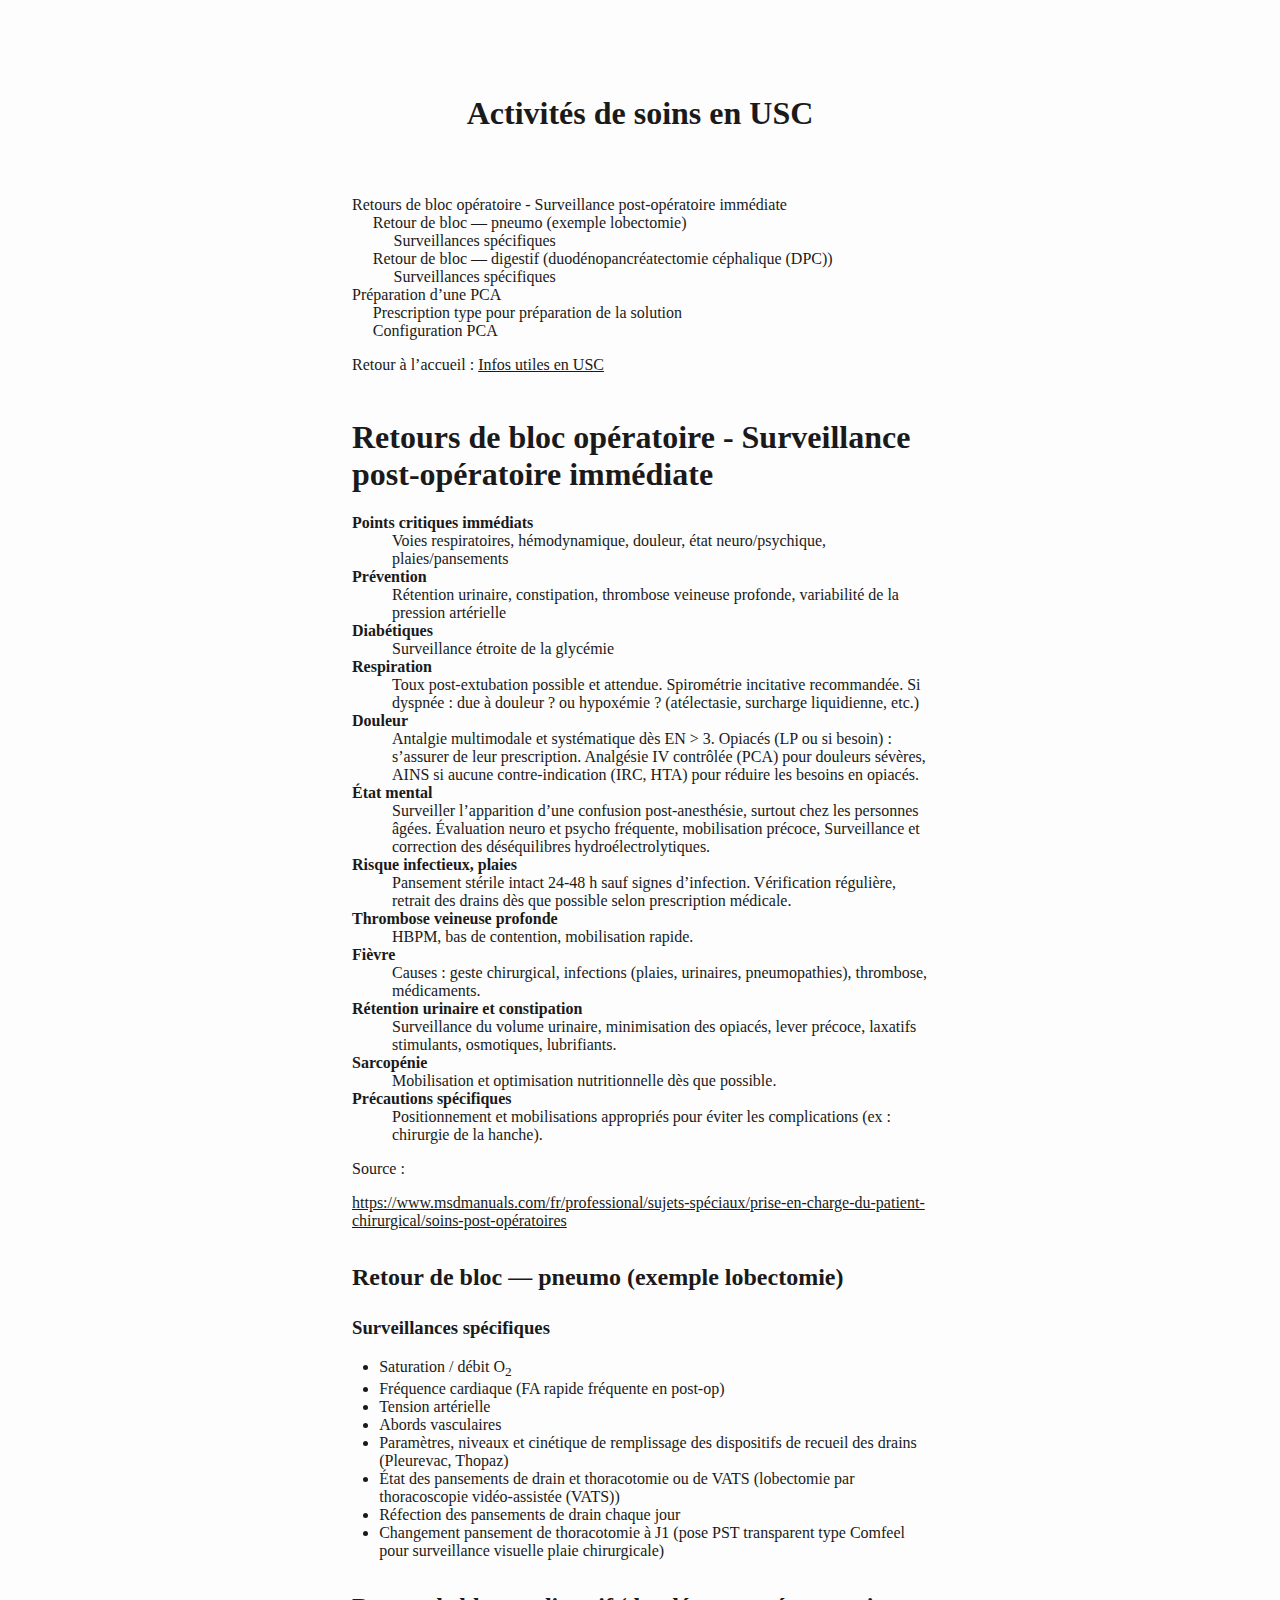
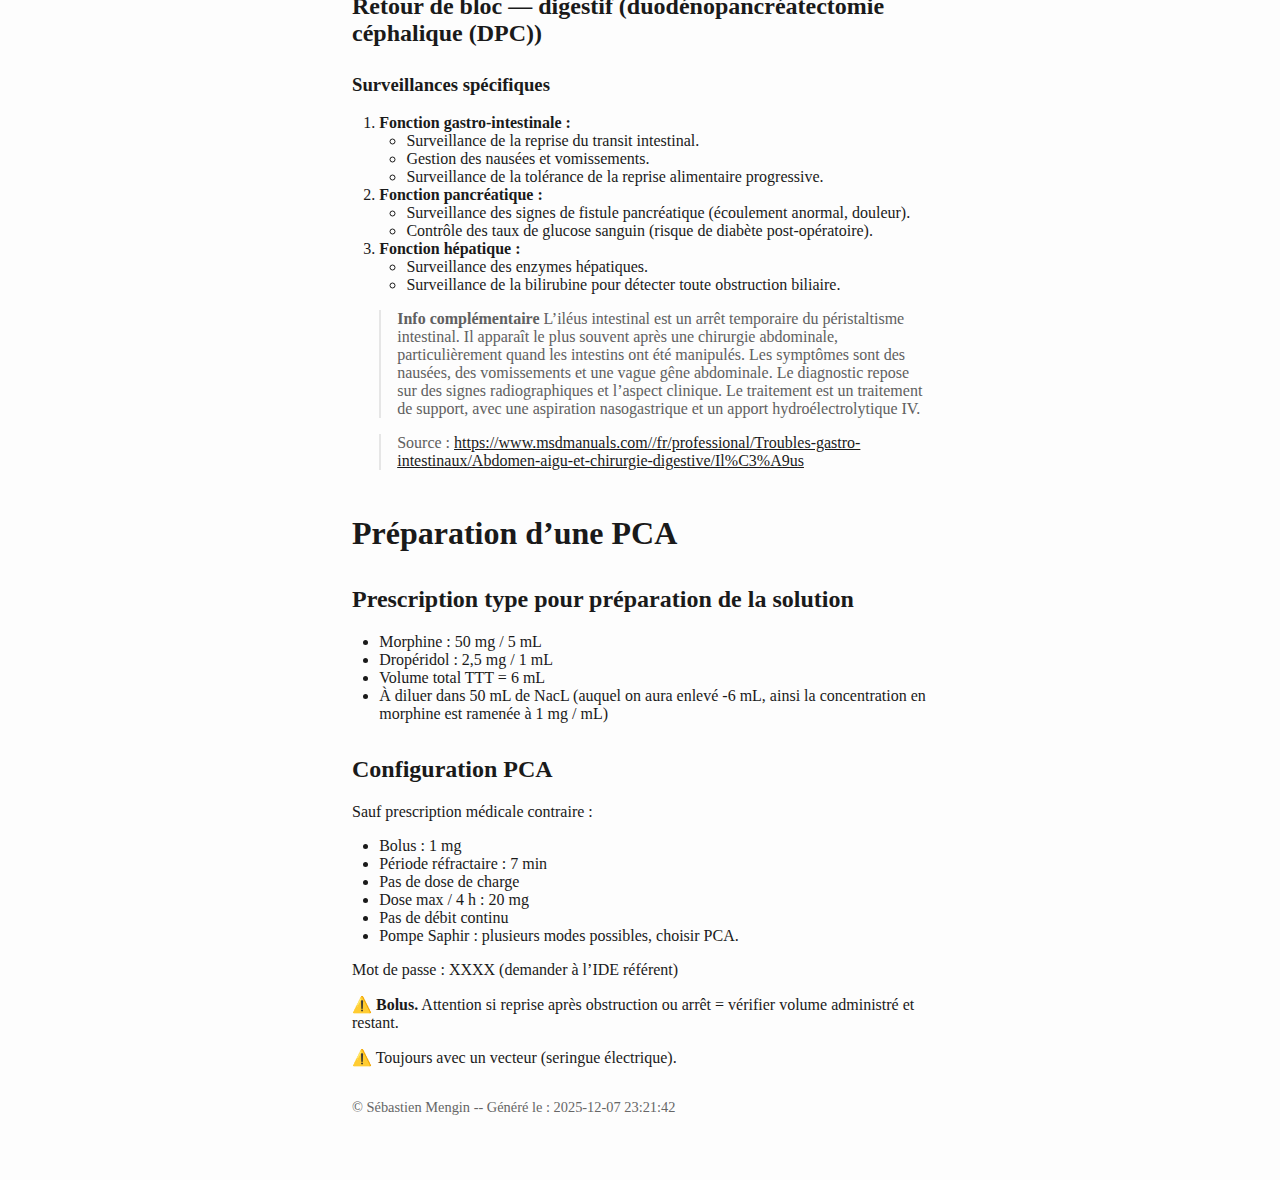
<file: Soins-USC.html>
<!DOCTYPE html>
<html xmlns="http://www.w3.org/1999/xhtml" lang="" xml:lang="">
<head>
  <meta charset="utf-8" />
  <meta name="generator" content="pandoc" />
  <meta name="viewport" content="width=device-width, initial-scale=1.0, user-scalable=yes" />
  <title>Activités de soins en USC</title>
  <style>
    html {
      color: #1a1a1a;
      background-color: #fdfdfd;
    }
    body {
      margin: 0 auto;
      max-width: 36em;
      padding-left: 50px;
      padding-right: 50px;
      padding-top: 50px;
      padding-bottom: 50px;
      hyphens: auto;
      overflow-wrap: break-word;
      text-rendering: optimizeLegibility;
      font-kerning: normal;
    }
    @media (max-width: 600px) {
      body {
        font-size: 0.9em;
        padding: 12px;
      }
      h1 {
        font-size: 1.8em;
      }
    }
    @media print {
      html {
        background-color: white;
      }
      body {
        background-color: transparent;
        color: black;
        font-size: 12pt;
      }
      p, h2, h3 {
        orphans: 3;
        widows: 3;
      }
      h2, h3, h4 {
        page-break-after: avoid;
      }
    }
    p {
      margin: 1em 0;
    }
    a {
      color: #1a1a1a;
    }
    a:visited {
      color: #1a1a1a;
    }
    img {
      max-width: 100%;
    }
    svg {
      height: auto;
      max-width: 100%;
    }
    h1, h2, h3, h4, h5, h6 {
      margin-top: 1.4em;
    }
    h5, h6 {
      font-size: 1em;
      font-style: italic;
    }
    h6 {
      font-weight: normal;
    }
    ol, ul {
      padding-left: 1.7em;
      margin-top: 1em;
    }
    li > ol, li > ul {
      margin-top: 0;
    }
    blockquote {
      margin: 1em 0 1em 1.7em;
      padding-left: 1em;
      border-left: 2px solid #e6e6e6;
      color: #606060;
    }
    code {
      font-family: Menlo, Monaco, Consolas, 'Lucida Console', monospace;
      font-size: 85%;
      margin: 0;
      hyphens: manual;
    }
    pre {
      margin: 1em 0;
      overflow: auto;
    }
    pre code {
      padding: 0;
      overflow: visible;
      overflow-wrap: normal;
    }
    .sourceCode {
     background-color: transparent;
     overflow: visible;
    }
    hr {
      background-color: #1a1a1a;
      border: none;
      height: 1px;
      margin: 1em 0;
    }
    table {
      margin: 1em 0;
      border-collapse: collapse;
      width: 100%;
      overflow-x: auto;
      display: block;
      font-variant-numeric: lining-nums tabular-nums;
    }
    table caption {
      margin-bottom: 0.75em;
    }
    tbody {
      margin-top: 0.5em;
      border-top: 1px solid #1a1a1a;
      border-bottom: 1px solid #1a1a1a;
    }
    th {
      border-top: 1px solid #1a1a1a;
      padding: 0.25em 0.5em 0.25em 0.5em;
    }
    td {
      padding: 0.125em 0.5em 0.25em 0.5em;
    }
    header {
      margin-bottom: 4em;
      text-align: center;
    }
    #TOC li {
      list-style: none;
    }
    #TOC ul {
      padding-left: 1.3em;
    }
    #TOC > ul {
      padding-left: 0;
    }
    #TOC a:not(:hover) {
      text-decoration: none;
    }
    code{white-space: pre-wrap;}
    span.smallcaps{font-variant: small-caps;}
    div.columns{display: flex; gap: min(4vw, 1.5em);}
    div.column{flex: auto; overflow-x: auto;}
    div.hanging-indent{margin-left: 1.5em; text-indent: -1.5em;}
    /* The extra [class] is a hack that increases specificity enough to
       override a similar rule in reveal.js */
    ul.task-list[class]{list-style: none;}
    ul.task-list li input[type="checkbox"] {
      font-size: inherit;
      width: 0.8em;
      margin: 0 0.8em 0.2em -1.6em;
      vertical-align: middle;
    }
    .display.math{display: block; text-align: center; margin: 0.5rem auto;}
  </style>
</head>
<body>
<header id="title-block-header">
<h1 class="title">Activités de soins en USC</h1>
</header>
<nav id="TOC" role="doc-toc">
<ul>
<li><a
href="#retours-de-bloc-opératoire---surveillance-post-opératoire-immédiate"
id="toc-retours-de-bloc-opératoire---surveillance-post-opératoire-immédiate">Retours
de bloc opératoire - Surveillance post-opératoire immédiate</a>
<ul>
<li><a href="#retour-de-bloc-pneumo-exemple-lobectomie"
id="toc-retour-de-bloc-pneumo-exemple-lobectomie">Retour de bloc —
pneumo (exemple lobectomie)</a>
<ul>
<li><a href="#surveillances-spécifiques"
id="toc-surveillances-spécifiques">Surveillances spécifiques</a></li>
</ul></li>
<li><a
href="#retour-de-bloc-digestif-duodénopancréatectomie-céphalique-dpc"
id="toc-retour-de-bloc-digestif-duodénopancréatectomie-céphalique-dpc">Retour
de bloc — digestif (duodénopancréatectomie céphalique (DPC))</a>
<ul>
<li><a href="#surveillances-spécifiques-1"
id="toc-surveillances-spécifiques-1">Surveillances spécifiques</a></li>
</ul></li>
</ul></li>
<li><a href="#préparation-dune-pca"
id="toc-préparation-dune-pca">Préparation d’une PCA</a>
<ul>
<li><a href="#prescription-type-pour-préparation-de-la-solution"
id="toc-prescription-type-pour-préparation-de-la-solution">Prescription
type pour préparation de la solution</a></li>
<li><a href="#configuration-pca"
id="toc-configuration-pca">Configuration PCA</a></li>
</ul></li>
</ul>
</nav>
<p>Retour à l’accueil : <a href="index.html">Infos utiles en USC</a></p>
<h1
id="retours-de-bloc-opératoire---surveillance-post-opératoire-immédiate">Retours
de bloc opératoire - Surveillance post-opératoire immédiate</h1>
<dl>
<dt><strong>Points critiques immédiats</strong></dt>
<dd>
Voies respiratoires, hémodynamique, douleur, état neuro/psychique,
plaies/pansements
</dd>
<dt><strong>Prévention</strong></dt>
<dd>
Rétention urinaire, constipation, thrombose veineuse profonde,
variabilité de la pression artérielle
</dd>
<dt><strong>Diabétiques</strong></dt>
<dd>
Surveillance étroite de la glycémie
</dd>
<dt><strong>Respiration</strong></dt>
<dd>
Toux post-extubation possible et attendue. Spirométrie incitative
recommandée. Si dyspnée : due à douleur ? ou hypoxémie ? (atélectasie,
surcharge liquidienne, etc.)
</dd>
<dt><strong>Douleur</strong></dt>
<dd>
Antalgie multimodale et systématique dès EN &gt; 3. Opiacés (LP ou si
besoin) : s’assurer de leur prescription. Analgésie IV contrôlée (PCA)
pour douleurs sévères, AINS si aucune contre-indication (IRC, HTA) pour
réduire les besoins en opiacés.
</dd>
<dt><strong>État mental</strong></dt>
<dd>
Surveiller l’apparition d’une confusion post-anesthésie, surtout chez
les personnes âgées. Évaluation neuro et psycho fréquente, mobilisation
précoce, Surveillance et correction des déséquilibres
hydroélectrolytiques.
</dd>
<dt><strong>Risque infectieux, plaies</strong></dt>
<dd>
Pansement stérile intact 24-48 h sauf signes d’infection. Vérification
régulière, retrait des drains dès que possible selon prescription
médicale.
</dd>
<dt><strong>Thrombose veineuse profonde</strong></dt>
<dd>
HBPM, bas de contention, mobilisation rapide.
</dd>
<dt><strong>Fièvre</strong></dt>
<dd>
Causes : geste chirurgical, infections (plaies, urinaires,
pneumopathies), thrombose, médicaments.
</dd>
<dt><strong>Rétention urinaire et constipation</strong></dt>
<dd>
Surveillance du volume urinaire, minimisation des opiacés, lever
précoce, laxatifs stimulants, osmotiques, lubrifiants.
</dd>
<dt><strong>Sarcopénie</strong></dt>
<dd>
Mobilisation et optimisation nutritionnelle dès que possible.
</dd>
<dt><strong>Précautions spécifiques</strong></dt>
<dd>
Positionnement et mobilisations appropriés pour éviter les complications
(ex : chirurgie de la hanche).
</dd>
</dl>
<p>Source :</p>
<p><a
href="https://www.msdmanuals.com/fr/professional/sujets-sp%C3%A9ciaux/prise-en-charge-du-patient-chirurgical/soins-post-op%C3%A9ratoires">https://www.msdmanuals.com/fr/professional/sujets-spéciaux/prise-en-charge-du-patient-chirurgical/soins-post-opératoires</a></p>
<h2 id="retour-de-bloc-pneumo-exemple-lobectomie">Retour de bloc —
pneumo (exemple lobectomie)</h2>
<h3 id="surveillances-spécifiques">Surveillances spécifiques</h3>
<ul>
<li>Saturation / débit O<span
class="math inline"><sub>2</sub></span></li>
<li>Fréquence cardiaque (FA rapide fréquente en post-op)</li>
<li>Tension artérielle</li>
<li>Abords vasculaires</li>
<li>Paramètres, niveaux et cinétique de remplissage des dispositifs de
recueil des drains (Pleurevac, Thopaz)</li>
<li>État des pansements de drain et thoracotomie ou de VATS (lobectomie
par thoracoscopie vidéo-assistée (VATS))</li>
<li>Réfection des pansements de drain chaque jour</li>
<li>Changement pansement de thoracotomie à J1 (pose PST transparent type
Comfeel pour surveillance visuelle plaie chirurgicale)</li>
</ul>
<h2
id="retour-de-bloc-digestif-duodénopancréatectomie-céphalique-dpc">Retour
de bloc — digestif (duodénopancréatectomie céphalique (DPC))</h2>
<h3 id="surveillances-spécifiques-1">Surveillances spécifiques</h3>
<ol type="1">
<li><strong>Fonction gastro-intestinale :</strong>
<ul>
<li>Surveillance de la reprise du transit intestinal.</li>
<li>Gestion des nausées et vomissements.</li>
<li>Surveillance de la tolérance de la reprise alimentaire
progressive.</li>
</ul></li>
<li><strong>Fonction pancréatique :</strong>
<ul>
<li>Surveillance des signes de fistule pancréatique (écoulement anormal,
douleur).</li>
<li>Contrôle des taux de glucose sanguin (risque de diabète
post-opératoire).</li>
</ul></li>
<li><strong>Fonction hépatique :</strong>
<ul>
<li>Surveillance des enzymes hépatiques.</li>
<li>Surveillance de la bilirubine pour détecter toute obstruction
biliaire.</li>
</ul></li>
</ol>
<blockquote>
<p><strong>Info complémentaire</strong> L’iléus intestinal est un arrêt
temporaire du péristaltisme intestinal. Il apparaît le plus souvent
après une chirurgie abdominale, particulièrement quand les intestins ont
été manipulés. Les symptômes sont des nausées, des vomissements et une
vague gêne abdominale. Le diagnostic repose sur des signes
radiographiques et l’aspect clinique. Le traitement est un traitement de
support, avec une aspiration nasogastrique et un apport
hydroélectrolytique IV.</p>
</blockquote>
<blockquote>
<p>Source : <a
href="https://www.msdmanuals.com//fr/professional/Troubles-gastro-intestinaux/Abdomen-aigu-et-chirurgie-digestive/Il%C3%A9us">https://www.msdmanuals.com//fr/professional/Troubles-gastro-intestinaux/Abdomen-aigu-et-chirurgie-digestive/Il%C3%A9us</a></p>
</blockquote>
<h1 id="préparation-dune-pca">Préparation d’une PCA</h1>
<h2 id="prescription-type-pour-préparation-de-la-solution">Prescription
type pour préparation de la solution</h2>
<ul>
<li>Morphine : 50 mg / 5 mL</li>
<li>Dropéridol : 2,5 mg / 1 mL</li>
<li>Volume total TTT = 6 mL</li>
<li>À diluer dans 50 mL de NacL (auquel on aura enlevé -6 mL, ainsi la
concentration en morphine est ramenée à 1 mg / mL)</li>
</ul>
<h2 id="configuration-pca">Configuration PCA</h2>
<p>Sauf prescription médicale contraire :</p>
<ul>
<li>Bolus : 1 mg</li>
<li>Période réfractaire : 7 min</li>
<li>Pas de dose de charge</li>
<li>Dose max / 4 h : 20 mg</li>
<li>Pas de débit continu</li>
<li>Pompe Saphir : plusieurs modes possibles, choisir PCA.</li>
</ul>
<p>Mot de passe : XXXX (demander à l’IDE référent)</p>
<p>⚠️ <strong>Bolus.</strong> Attention si reprise après obstruction ou
arrêt = vérifier volume administré et restant.</p>
<p>⚠️ Toujours avec un vecteur (seringue électrique).</p>
<footer style="font-size:0.9em;color:#666;margin-top:2rem;"><p>© Sébastien Mengin -- Généré le : 2025-12-07 23:21:42</p></footer>
</body>
</html>
</file>
